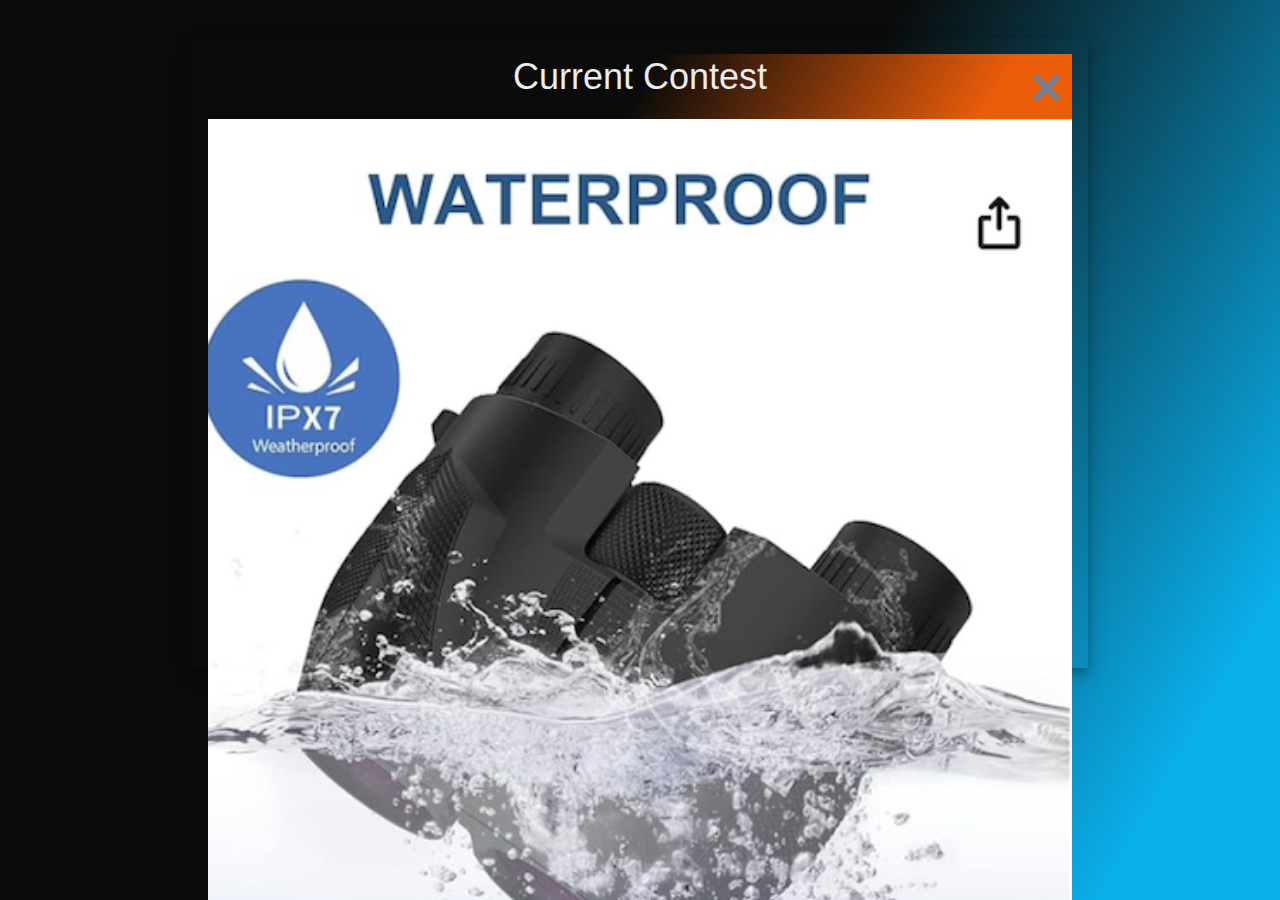
<file: modal.html>
<!DOCTYPE HTML>
<html lang="en">

<head>
    <meta charset="UTF-8">
    <meta content="IE=edge">
    <meta name="viewport" content="width=device-width, initial-scale=1.0">
    <title>Modal</title>
    <link rel="stylesheet" href="assets/css/main.css" />
</head>

<body>
    <div id="popup">
        <div class="modal-content">
            <div class="modal-header">
                <h2>Current Contest</h2>
                <img src="images/binoculars_water.png" alt=" contest photo">
            </div>
            <div class="modal-footer">
                <h4>Log in and visit HOME page for contest details.</h4>
                <a href="https://www.schoolsavings.com" class="close-popup">&times;</a> 

                <a href="https://www.schoolsavings.com">
                    <h6 class="close-link">Close </h6>
                </a>

            </div>
        </div>
    </div>
</body>

</html>
</file>
<file: assets/css/main.css>
@charset "UTF-8";
@import "fontawesome-all.min.css";
@import url("https://fonts.googleapis.com/css?family=Quicksand:400,700");
@import url("https://fonts.googleapis.com/css?family=Poppins:300,400,700");
html,
body,
div,
span,
applet,
object,
iframe,
h1,
h2,
h3,
h4,
h5,
h6,
p,
blockquote,
pre,
a,
abbr,
acronym,
address,
big,
cite,
code,
del,
dfn,
em,
img,
ins,
kbd,
q,
s,
samp,
small,
strike,
strong,
sub,
sup,
tt,
var,
b,
u,
i,
center,
dl,
dt,
dd,
ol,
ul,
li,
fieldset,
form,
label,
legend,
table,
caption,
tbody,
tfoot,
thead,
tr,
th,
td,
article,
aside,
canvas,
details,
embed,
figure,
figcaption,
footer,
header,
hgroup,
menu,
nav,
output,
ruby,
section,
summary,
time,
mark,
audio,
video {
  margin: 0;
  padding: 0;
  border: 0;
  font-size: 100%;
  font: inherit;
  vertical-align: baseline;
}

article,
aside,
details,
figcaption,
figure,
footer,
header,
hgroup,
menu,
nav,
section {
  display: block;
}

body {
  line-height: 1;
}

ol,
ul {
  list-style: none;
}

blockquote,
q {
  quotes: none;
}
blockquote:before, blockquote:after,
q:before,
q:after {
  content: "";
  content: none;
}

table {
  border-collapse: collapse;
  border-spacing: 0;
}

body {
  -webkit-text-size-adjust: none;
}

mark {
  background-color: transparent;
  color: inherit;
}

input::-moz-focus-inner {
  border: 0;
  padding: 0;
}

input,
select,
textarea {
  -moz-appearance: none;
  -webkit-appearance: none;
  appearance: none;
}

/* Basic */
@-ms-viewport {
  width: device-width;
}
body {
  -ms-overflow-style: scrollbar;
}

@media screen and (max-width: 480px) {
  html,
body {
    min-width: 320px;
  }
}
html {
  box-sizing: border-box;
}

*,
*:before,
*:after {
  box-sizing: inherit;
}

body.is-preload *,
body.is-preload *:before,
body.is-preload *:after {
  -webkit-animation: none !important;
  animation: none !important;
  transition: none !important;
}

/* Type */
body {
  background-color: #fff;
  color: #fff;
}

body,
input,
select,
textarea {
  font-family: "Helvetica", sans-serif;
  font-size: 14pt;
  font-weight: 400;
  line-height: 1.625;
}
@media screen and (max-width: 1680px) {
  body,
input,
select,
textarea {
    font-size: 12pt;
  }
}
@media screen and (max-width: 1280px) {
  body,
input,
select,
textarea {
    font-size: 12pt;
  }
}
@media screen and (max-width: 980px) {
  body,
input,
select,
textarea {
    font-size: 12pt;
  }
}
@media screen and (max-width: 736px) {
  body,
input,
select,
textarea {
    font-size: 12pt;
  }
}
@media screen and (max-width: 480px) {
  body,
input,
select,
textarea {
    font-size: 12pt;
  }
}
@media screen and (max-width: 360px) {
  body,
input,
select,
textarea {
    font-size: 11pt;
  }
}

a {
  text-decoration: underline;
}
a:hover {
  -webkit-text-decoration: #800080;
  text-decoration: #800080;
}

strong,
b {
  font-weight: 700;
}

em,
i {
  font-style: italic;
}

p {
  margin: 0 0 2em 0;
  color: #272727;
}

h1,
h2,
h3,
h4,
h5,
h6 {
  line-height: 1.3;
  margin: 0 0 1em 0;
}
h1 a,
h2 a,
h3 a,
h4 a,
h5 a,
h6 a {
  color: inherit;
  text-decoration: none;
}

h1 {
  font-size: 2.5em;
  font-family: "Poppins", sans-serif;
  font-weight: 400;
}

h2 {
  font-size: 1.75em;
}

h3 {
  font-size: 1.35em;
}

h4 {
  font-size: 1em;
  font-weight: 700;
}

h5 {
  font-size: 0.9em;
}

h6 {
  font-size: 0.7em;
}

sub {
  font-size: 0.8em;
  position: relative;
  top: 0.5em;
}

sup {
  font-size: 0.8em;
  position: relative;
  top: -0.5em;
}

blockquote {
  border-left: solid 4px;
  font-style: italic;
  margin: 0 0 2em 0;
  padding: 0.5em 0 0.5em 2em;
}

code {
  border-radius: 4px;
  border: solid 1px;
  font-family: "Courier New", monospace;
  font-size: 0.9em;
  margin: 0 0.25em;
  padding: 0.25em 0.65em;
}

pre {
  -webkit-overflow-scrolling: touch;
  font-family: "Courier New", monospace;
  font-size: 0.9em;
  margin: 0 0 2em 0;
}
pre code {
  display: block;
  line-height: 1.75;
  padding: 1em 1.5em;
  overflow-x: auto;
}

hr {
  border: 0;
  border-bottom: solid 1px;
  margin: 2em 0;
}
hr.major {
  margin: 3em 0;
}

.align-left {
  text-align: left;
}

.align-center {
  text-align: center;
}

.align-right {
  text-align: right;
}

@media screen and (max-width: 736px) {
  h1 {
    font-size: 1.75em;
    font-family: "Poppins", sans-serif;
  }

  h2 {
    font-size: 1.5em;
  }

  h3 {
    font-size: 1.25em;
  }
}
@media screen and (max-width: 480px) {
  header h6 {
    font-size: 1.5em;
  }
}
input,
select,
textarea {
  color: #005a80;
}

a {
  color: #b7475a;
}

strong,
b {
  color: #005a80;
}

h1,
h2,
h3,
h4 {
  color: #005a80;
  font-weight: font(weight-bold);
}

h5 {
  color: #005a80;
  font-weight: font(weight-bold);
}

h6 {
  color: #CB1318;
  font-weight: bolder;
  font-size: 0.85em;
  letter-spacing: 2px;
  top: 0;
}

blockquote {
  border-left-color: rgba(99, 116, 133, 0.25);
}

code {
  background: rgba(99, 116, 133, 0.075);
  border-color: rgba(99, 116, 133, 0.25);
}

hr {
  border-bottom-color: rgba(99, 116, 133, 0.25);
}

/* Row */
.row {
  display: flex;
  flex-wrap: wrap;
  box-sizing: border-box;
  align-items: stretch;
}
.row > * {
  box-sizing: border-box;
}
.row.gtr-uniform > * > :last-child {
  margin-bottom: 0;
}
.row.aln-left {
  justify-content: flex-start;
}
.row.aln-center {
  justify-content: center;
}
.row.aln-right {
  justify-content: flex-end;
}
.row.aln-top {
  align-items: flex-start;
}
.row.aln-middle {
  align-items: center;
}
.row.aln-bottom {
  align-items: flex-end;
}
.row > .imp {
  order: -1;
}
.row > .col-1 {
  width: 8.3333333333%;
}
.row > .off-1 {
  margin-left: 8.3333333333%;
}
.row > .col-2 {
  width: 16.6666666667%;
}
.row > .off-2 {
  margin-left: 16.6666666667%;
}
.row > .col-3 {
  width: 25%;
}
.row > .off-3 {
  margin-left: 25%;
}
.row > .col-4 {
  width: 33.3333333333%;
}
.row > .off-4 {
  margin-left: 33.3333333333%;
}
.row > .col-5 {
  width: 41.6666666667%;
}
.row > .off-5 {
  margin-left: 41.6666666667%;
}
.row > .col-6 {
  width: 50%;
}
.row > .off-6 {
  margin-left: 50%;
}
.row > .col-7 {
  width: 58.3333333333%;
}
.row > .off-7 {
  margin-left: 58.3333333333%;
}
.row > .col-8 {
  width: 66.6666666667%;
}
.row > .off-8 {
  margin-left: 66.6666666667%;
}
.row > .col-9 {
  width: 75%;
}
.row > .off-9 {
  margin-left: 75%;
}
.row > .col-10 {
  width: 83.3333333333%;
}
.row > .off-10 {
  margin-left: 83.3333333333%;
}
.row > .col-11 {
  width: 91.6666666667%;
}
.row > .off-11 {
  margin-left: 91.6666666667%;
}
.row > .col-12 {
  width: 100%;
}
.row > .off-12 {
  margin-left: 100%;
}
.row.gtr-0 {
  margin-top: 0;
  margin-left: 0em;
}
.row.gtr-0 > * {
  padding: 0 0 0 0em;
}
.row.gtr-0.gtr-uniform {
  margin-top: 0em;
}
.row.gtr-0.gtr-uniform > * {
  padding-top: 0em;
}
.row.gtr-25 {
  margin-top: 0;
  margin-left: -0.5em;
}
.row.gtr-25 > * {
  padding: 0 0 0 0.5em;
}
.row.gtr-25.gtr-uniform {
  margin-top: -0.5em;
}
.row.gtr-25.gtr-uniform > * {
  padding-top: 0.5em;
}
.row.gtr-50 {
  margin-top: 0;
  margin-left: -1em;
}
.row.gtr-50 > * {
  padding: 0 0 0 1em;
}
.row.gtr-50.gtr-uniform {
  margin-top: -1em;
}
.row.gtr-50.gtr-uniform > * {
  padding-top: 1em;
}
.row {
  margin-top: 0;
  margin-left: -2em;
}
.row > * {
  padding: 0 0 0 2em;
}
.row.gtr-uniform {
  margin-top: -2em;
}
.row.gtr-uniform > * {
  padding-top: 2em;
}
.row.gtr-150 {
  margin-top: 0;
  margin-left: -3em;
}
.row.gtr-150 > * {
  padding: 0 0 0 3em;
}
.row.gtr-150.gtr-uniform {
  margin-top: -3em;
}
.row.gtr-150.gtr-uniform > * {
  padding-top: 3em;
}
.row.gtr-200 {
  margin-top: 0;
  margin-left: -4em;
}
.row.gtr-200 > * {
  padding: 0 0 0 4em;
}
.row.gtr-200.gtr-uniform {
  margin-top: -4em;
}
.row.gtr-200.gtr-uniform > * {
  padding-top: 4em;
}
@media screen and (max-width: 1680px) {
  .row {
    display: flex;
    flex-wrap: wrap;
    box-sizing: border-box;
    align-items: stretch;
  }
  .row > * {
    box-sizing: border-box;
  }
  .row.gtr-uniform > * > :last-child {
    margin-bottom: 0;
  }
  .row.aln-left {
    justify-content: flex-start;
  }
  .row.aln-center {
    justify-content: center;
  }
  .row.aln-right {
    justify-content: flex-end;
  }
  .row.aln-top {
    align-items: flex-start;
  }
  .row.aln-middle {
    align-items: center;
  }
  .row.aln-bottom {
    align-items: flex-end;
  }
  .row > .imp-xlarge {
    order: -1;
  }
  .row > .col-1-xlarge {
    width: 8.3333333333%;
  }
  .row > .off-1-xlarge {
    margin-left: 8.3333333333%;
  }
  .row > .col-2-xlarge {
    width: 16.6666666667%;
  }
  .row > .off-2-xlarge {
    margin-left: 16.6666666667%;
  }
  .row > .col-3-xlarge {
    width: 25%;
  }
  .row > .off-3-xlarge {
    margin-left: 25%;
  }
  .row > .col-4-xlarge {
    width: 33.3333333333%;
  }
  .row > .off-4-xlarge {
    margin-left: 33.3333333333%;
  }
  .row > .col-5-xlarge {
    width: 41.6666666667%;
  }
  .row > .off-5-xlarge {
    margin-left: 41.6666666667%;
  }
  .row > .col-6-xlarge {
    width: 50%;
  }
  .row > .off-6-xlarge {
    margin-left: 50%;
  }
  .row > .col-7-xlarge {
    width: 58.3333333333%;
  }
  .row > .off-7-xlarge {
    margin-left: 58.3333333333%;
  }
  .row > .col-8-xlarge {
    width: 66.6666666667%;
  }
  .row > .off-8-xlarge {
    margin-left: 66.6666666667%;
  }
  .row > .col-9-xlarge {
    width: 75%;
  }
  .row > .off-9-xlarge {
    margin-left: 75%;
  }
  .row > .col-10-xlarge {
    width: 83.3333333333%;
  }
  .row > .off-10-xlarge {
    margin-left: 83.3333333333%;
  }
  .row > .col-11-xlarge {
    width: 91.6666666667%;
  }
  .row > .off-11-xlarge {
    margin-left: 91.6666666667%;
  }
  .row > .col-12-xlarge {
    width: 100%;
  }
  .row > .off-12-xlarge {
    margin-left: 100%;
  }
  .row.gtr-0 {
    margin-top: 0;
    margin-left: 0em;
  }
  .row.gtr-0 > * {
    padding: 0 0 0 0em;
  }
  .row.gtr-0.gtr-uniform {
    margin-top: 0em;
  }
  .row.gtr-0.gtr-uniform > * {
    padding-top: 0em;
  }
  .row.gtr-25 {
    margin-top: 0;
    margin-left: -0.5em;
  }
  .row.gtr-25 > * {
    padding: 0 0 0 0.5em;
  }
  .row.gtr-25.gtr-uniform {
    margin-top: -0.5em;
  }
  .row.gtr-25.gtr-uniform > * {
    padding-top: 0.5em;
  }
  .row.gtr-50 {
    margin-top: 0;
    margin-left: -1em;
  }
  .row.gtr-50 > * {
    padding: 0 0 0 1em;
  }
  .row.gtr-50.gtr-uniform {
    margin-top: -1em;
  }
  .row.gtr-50.gtr-uniform > * {
    padding-top: 1em;
  }
  .row {
    margin-top: 0;
    margin-left: -2em;
  }
  .row > * {
    padding: 0 0 0 2em;
  }
  .row.gtr-uniform {
    margin-top: -2em;
  }
  .row.gtr-uniform > * {
    padding-top: 2em;
  }
  .row.gtr-150 {
    margin-top: 0;
    margin-left: -3em;
  }
  .row.gtr-150 > * {
    padding: 0 0 0 3em;
  }
  .row.gtr-150.gtr-uniform {
    margin-top: -3em;
  }
  .row.gtr-150.gtr-uniform > * {
    padding-top: 3em;
  }
  .row.gtr-200 {
    margin-top: 0;
    margin-left: -4em;
  }
  .row.gtr-200 > * {
    padding: 0 0 0 4em;
  }
  .row.gtr-200.gtr-uniform {
    margin-top: -4em;
  }
  .row.gtr-200.gtr-uniform > * {
    padding-top: 4em;
  }
}
@media screen and (max-width: 1280px) {
  .row {
    display: flex;
    flex-wrap: wrap;
    box-sizing: border-box;
    align-items: stretch;
  }
  .row > * {
    box-sizing: border-box;
  }
  .row.gtr-uniform > * > :last-child {
    margin-bottom: 0;
  }
  .row.aln-left {
    justify-content: flex-start;
  }
  .row.aln-center {
    justify-content: center;
  }
  .row.aln-right {
    justify-content: flex-end;
  }
  .row.aln-top {
    align-items: flex-start;
  }
  .row.aln-middle {
    align-items: center;
  }
  .row.aln-bottom {
    align-items: flex-end;
  }
  .row > .imp-large {
    order: -1;
  }
  .row > .col-1-large {
    width: 8.3333333333%;
  }
  .row > .off-1-large {
    margin-left: 8.3333333333%;
  }
  .row > .col-2-large {
    width: 16.6666666667%;
  }
  .row > .off-2-large {
    margin-left: 16.6666666667%;
  }
  .row > .col-3-large {
    width: 25%;
  }
  .row > .off-3-large {
    margin-left: 25%;
  }
  .row > .col-4-large {
    width: 33.3333333333%;
  }
  .row > .off-4-large {
    margin-left: 33.3333333333%;
  }
  .row > .col-5-large {
    width: 41.6666666667%;
  }
  .row > .off-5-large {
    margin-left: 41.6666666667%;
  }
  .row > .col-6-large {
    width: 50%;
  }
  .row > .off-6-large {
    margin-left: 50%;
  }
  .row > .col-7-large {
    width: 58.3333333333%;
  }
  .row > .off-7-large {
    margin-left: 58.3333333333%;
  }
  .row > .col-8-large {
    width: 66.6666666667%;
  }
  .row > .off-8-large {
    margin-left: 66.6666666667%;
  }
  .row > .col-9-large {
    width: 75%;
  }
  .row > .off-9-large {
    margin-left: 75%;
  }
  .row > .col-10-large {
    width: 83.3333333333%;
  }
  .row > .off-10-large {
    margin-left: 83.3333333333%;
  }
  .row > .col-11-large {
    width: 91.6666666667%;
  }
  .row > .off-11-large {
    margin-left: 91.6666666667%;
  }
  .row > .col-12-large {
    width: 100%;
  }
  .row > .off-12-large {
    margin-left: 100%;
  }
  .row.gtr-0 {
    margin-top: 0;
    margin-left: 0em;
  }
  .row.gtr-0 > * {
    padding: 0 0 0 0em;
  }
  .row.gtr-0.gtr-uniform {
    margin-top: 0em;
  }
  .row.gtr-0.gtr-uniform > * {
    padding-top: 0em;
  }
  .row.gtr-25 {
    margin-top: 0;
    margin-left: -0.375em;
  }
  .row.gtr-25 > * {
    padding: 0 0 0 0.375em;
  }
  .row.gtr-25.gtr-uniform {
    margin-top: -0.375em;
  }
  .row.gtr-25.gtr-uniform > * {
    padding-top: 0.375em;
  }
  .row.gtr-50 {
    margin-top: 0;
    margin-left: -0.75em;
  }
  .row.gtr-50 > * {
    padding: 0 0 0 0.75em;
  }
  .row.gtr-50.gtr-uniform {
    margin-top: -0.75em;
  }
  .row.gtr-50.gtr-uniform > * {
    padding-top: 0.75em;
  }
  .row {
    margin-top: 0;
    margin-left: -1.5em;
  }
  .row > * {
    padding: 0 0 0 1.5em;
  }
  .row.gtr-uniform {
    margin-top: -1.5em;
  }
  .row.gtr-uniform > * {
    padding-top: 1.5em;
  }
  .row.gtr-150 {
    margin-top: 0;
    margin-left: -2.25em;
  }
  .row.gtr-150 > * {
    padding: 0 0 0 2.25em;
  }
  .row.gtr-150.gtr-uniform {
    margin-top: -2.25em;
  }
  .row.gtr-150.gtr-uniform > * {
    padding-top: 2.25em;
  }
  .row.gtr-200 {
    margin-top: 0;
    margin-left: -3em;
  }
  .row.gtr-200 > * {
    padding: 0 0 0 3em;
  }
  .row.gtr-200.gtr-uniform {
    margin-top: -3em;
  }
  .row.gtr-200.gtr-uniform > * {
    padding-top: 3em;
  }
}
@media screen and (max-width: 980px) {
  .row {
    display: flex;
    flex-wrap: wrap;
    box-sizing: border-box;
    align-items: stretch;
  }
  .row > * {
    box-sizing: border-box;
  }
  .row.gtr-uniform > * > :last-child {
    margin-bottom: 0;
  }
  .row.aln-left {
    justify-content: flex-start;
  }
  .row.aln-center {
    justify-content: center;
  }
  .row.aln-right {
    justify-content: flex-end;
  }
  .row.aln-top {
    align-items: flex-start;
  }
  .row.aln-middle {
    align-items: center;
  }
  .row.aln-bottom {
    align-items: flex-end;
  }
  .row > .imp-medium {
    order: -1;
  }
  .row > .col-1-medium {
    width: 8.3333333333%;
  }
  .row > .off-1-medium {
    margin-left: 8.3333333333%;
  }
  .row > .col-2-medium {
    width: 16.6666666667%;
  }
  .row > .off-2-medium {
    margin-left: 16.6666666667%;
  }
  .row > .col-3-medium {
    width: 25%;
  }
  .row > .off-3-medium {
    margin-left: 25%;
  }
  .row > .col-4-medium {
    width: 33.3333333333%;
  }
  .row > .off-4-medium {
    margin-left: 33.3333333333%;
  }
  .row > .col-5-medium {
    width: 41.6666666667%;
  }
  .row > .off-5-medium {
    margin-left: 41.6666666667%;
  }
  .row > .col-6-medium {
    width: 50%;
  }
  .row > .off-6-medium {
    margin-left: 50%;
  }
  .row > .col-7-medium {
    width: 58.3333333333%;
  }
  .row > .off-7-medium {
    margin-left: 58.3333333333%;
  }
  .row > .col-8-medium {
    width: 66.6666666667%;
  }
  .row > .off-8-medium {
    margin-left: 66.6666666667%;
  }
  .row > .col-9-medium {
    width: 75%;
  }
  .row > .off-9-medium {
    margin-left: 75%;
  }
  .row > .col-10-medium {
    width: 83.3333333333%;
  }
  .row > .off-10-medium {
    margin-left: 83.3333333333%;
  }
  .row > .col-11-medium {
    width: 91.6666666667%;
  }
  .row > .off-11-medium {
    margin-left: 91.6666666667%;
  }
  .row > .col-12-medium {
    width: 100%;
  }
  .row > .off-12-medium {
    margin-left: 100%;
  }
  .row.gtr-0 {
    margin-top: 0;
    margin-left: 0em;
  }
  .row.gtr-0 > * {
    padding: 0 0 0 0em;
  }
  .row.gtr-0.gtr-uniform {
    margin-top: 0em;
  }
  .row.gtr-0.gtr-uniform > * {
    padding-top: 0em;
  }
  .row.gtr-25 {
    margin-top: 0;
    margin-left: -0.375em;
  }
  .row.gtr-25 > * {
    padding: 0 0 0 0.375em;
  }
  .row.gtr-25.gtr-uniform {
    margin-top: -0.375em;
  }
  .row.gtr-25.gtr-uniform > * {
    padding-top: 0.375em;
  }
  .row.gtr-50 {
    margin-top: 0;
    margin-left: -0.75em;
  }
  .row.gtr-50 > * {
    padding: 0 0 0 0.75em;
  }
  .row.gtr-50.gtr-uniform {
    margin-top: -0.75em;
  }
  .row.gtr-50.gtr-uniform > * {
    padding-top: 0.75em;
  }
  .row {
    margin-top: 0;
    margin-left: -1.5em;
  }
  .row > * {
    padding: 0 0 0 1.5em;
  }
  .row.gtr-uniform {
    margin-top: -1.5em;
  }
  .row.gtr-uniform > * {
    padding-top: 1.5em;
  }
  .row.gtr-150 {
    margin-top: 0;
    margin-left: -2.25em;
  }
  .row.gtr-150 > * {
    padding: 0 0 0 2.25em;
  }
  .row.gtr-150.gtr-uniform {
    margin-top: -2.25em;
  }
  .row.gtr-150.gtr-uniform > * {
    padding-top: 2.25em;
  }
  .row.gtr-200 {
    margin-top: 0;
    margin-left: -3em;
  }
  .row.gtr-200 > * {
    padding: 0 0 0 3em;
  }
  .row.gtr-200.gtr-uniform {
    margin-top: -3em;
  }
  .row.gtr-200.gtr-uniform > * {
    padding-top: 3em;
  }
}
@media screen and (max-width: 736px) {
  .row {
    display: flex;
    flex-wrap: wrap;
    box-sizing: border-box;
    align-items: stretch;
  }
  .row > * {
    box-sizing: border-box;
  }
  .row.gtr-uniform > * > :last-child {
    margin-bottom: 0;
  }
  .row.aln-left {
    justify-content: flex-start;
  }
  .row.aln-center {
    justify-content: center;
  }
  .row.aln-right {
    justify-content: flex-end;
  }
  .row.aln-top {
    align-items: flex-start;
  }
  .row.aln-middle {
    align-items: center;
  }
  .row.aln-bottom {
    align-items: flex-end;
  }
  .row > .imp-small {
    order: -1;
  }
  .row > .col-1-small {
    width: 8.3333333333%;
  }
  .row > .off-1-small {
    margin-left: 8.3333333333%;
  }
  .row > .col-2-small {
    width: 16.6666666667%;
  }
  .row > .off-2-small {
    margin-left: 16.6666666667%;
  }
  .row > .col-3-small {
    width: 25%;
  }
  .row > .off-3-small {
    margin-left: 25%;
  }
  .row > .col-4-small {
    width: 33.3333333333%;
  }
  .row > .off-4-small {
    margin-left: 33.3333333333%;
  }
  .row > .col-5-small {
    width: 41.6666666667%;
  }
  .row > .off-5-small {
    margin-left: 41.6666666667%;
  }
  .row > .col-6-small {
    width: 50%;
  }
  .row > .off-6-small {
    margin-left: 50%;
  }
  .row > .col-7-small {
    width: 58.3333333333%;
  }
  .row > .off-7-small {
    margin-left: 58.3333333333%;
  }
  .row > .col-8-small {
    width: 66.6666666667%;
  }
  .row > .off-8-small {
    margin-left: 66.6666666667%;
  }
  .row > .col-9-small {
    width: 75%;
  }
  .row > .off-9-small {
    margin-left: 75%;
  }
  .row > .col-10-small {
    width: 83.3333333333%;
  }
  .row > .off-10-small {
    margin-left: 83.3333333333%;
  }
  .row > .col-11-small {
    width: 91.6666666667%;
  }
  .row > .off-11-small {
    margin-left: 91.6666666667%;
  }
  .row > .col-12-small {
    width: 100%;
  }
  .row > .off-12-small {
    margin-left: 100%;
  }
  .row.gtr-0 {
    margin-top: 0;
    margin-left: 0em;
  }
  .row.gtr-0 > * {
    padding: 0 0 0 0em;
  }
  .row.gtr-0.gtr-uniform {
    margin-top: 0em;
  }
  .row.gtr-0.gtr-uniform > * {
    padding-top: 0em;
  }
  .row.gtr-25 {
    margin-top: 0;
    margin-left: -0.3125em;
  }
  .row.gtr-25 > * {
    padding: 0 0 0 0.3125em;
  }
  .row.gtr-25.gtr-uniform {
    margin-top: -0.3125em;
  }
  .row.gtr-25.gtr-uniform > * {
    padding-top: 0.3125em;
  }
  .row.gtr-50 {
    margin-top: 0;
    margin-left: -0.625em;
  }
  .row.gtr-50 > * {
    padding: 0 0 0 0.625em;
  }
  .row.gtr-50.gtr-uniform {
    margin-top: -0.625em;
  }
  .row.gtr-50.gtr-uniform > * {
    padding-top: 0.625em;
  }
  .row {
    margin-top: 0;
    margin-left: -1.25em;
  }
  .row > * {
    padding: 0 0 0 1.25em;
  }
  .row.gtr-uniform {
    margin-top: -1.25em;
  }
  .row.gtr-uniform > * {
    padding-top: 1.25em;
  }
  .row.gtr-150 {
    margin-top: 0;
    margin-left: -1.875em;
  }
  .row.gtr-150 > * {
    padding: 0 0 0 1.875em;
  }
  .row.gtr-150.gtr-uniform {
    margin-top: -1.875em;
  }
  .row.gtr-150.gtr-uniform > * {
    padding-top: 1.875em;
  }
  .row.gtr-200 {
    margin-top: 0;
    margin-left: -2.5em;
  }
  .row.gtr-200 > * {
    padding: 0 0 0 2.5em;
  }
  .row.gtr-200.gtr-uniform {
    margin-top: -2.5em;
  }
  .row.gtr-200.gtr-uniform > * {
    padding-top: 2.5em;
  }
}
@media screen and (max-width: 480px) {
  .row {
    display: flex;
    flex-wrap: wrap;
    box-sizing: border-box;
    align-items: stretch;
  }
  .row > * {
    box-sizing: border-box;
  }
  .row.gtr-uniform > * > :last-child {
    margin-bottom: 0;
  }
  .row.aln-left {
    justify-content: flex-start;
  }
  .row.aln-center {
    justify-content: center;
  }
  .row.aln-right {
    justify-content: flex-end;
  }
  .row.aln-top {
    align-items: flex-start;
  }
  .row.aln-middle {
    align-items: center;
  }
  .row.aln-bottom {
    align-items: flex-end;
  }
  .row > .imp-xsmall {
    order: -1;
  }
  .row > .col-1-xsmall {
    width: 8.3333333333%;
  }
  .row > .off-1-xsmall {
    margin-left: 8.3333333333%;
  }
  .row > .col-2-xsmall {
    width: 16.6666666667%;
  }
  .row > .off-2-xsmall {
    margin-left: 16.6666666667%;
  }
  .row > .col-3-xsmall {
    width: 25%;
  }
  .row > .off-3-xsmall {
    margin-left: 25%;
  }
  .row > .col-4-xsmall {
    width: 33.3333333333%;
  }
  .row > .off-4-xsmall {
    margin-left: 33.3333333333%;
  }
  .row > .col-5-xsmall {
    width: 41.6666666667%;
  }
  .row > .off-5-xsmall {
    margin-left: 41.6666666667%;
  }
  .row > .col-6-xsmall {
    width: 50%;
  }
  .row > .off-6-xsmall {
    margin-left: 50%;
  }
  .row > .col-7-xsmall {
    width: 58.3333333333%;
  }
  .row > .off-7-xsmall {
    margin-left: 58.3333333333%;
  }
  .row > .col-8-xsmall {
    width: 66.6666666667%;
  }
  .row > .off-8-xsmall {
    margin-left: 66.6666666667%;
  }
  .row > .col-9-xsmall {
    width: 75%;
  }
  .row > .off-9-xsmall {
    margin-left: 75%;
  }
  .row > .col-10-xsmall {
    width: 83.3333333333%;
  }
  .row > .off-10-xsmall {
    margin-left: 83.3333333333%;
  }
  .row > .col-11-xsmall {
    width: 91.6666666667%;
  }
  .row > .off-11-xsmall {
    margin-left: 91.6666666667%;
  }
  .row > .col-12-xsmall {
    width: 100%;
  }
  .row > .off-12-xsmall {
    margin-left: 100%;
  }
  .row.gtr-0 {
    margin-top: 0;
    margin-left: 0em;
  }
  .row.gtr-0 > * {
    padding: 0 0 0 0em;
  }
  .row.gtr-0.gtr-uniform {
    margin-top: 0em;
  }
  .row.gtr-0.gtr-uniform > * {
    padding-top: 0em;
  }
  .row.gtr-25 {
    margin-top: 0;
    margin-left: -0.3125em;
  }
  .row.gtr-25 > * {
    padding: 0 0 0 0.3125em;
  }
  .row.gtr-25.gtr-uniform {
    margin-top: -0.3125em;
  }
  .row.gtr-25.gtr-uniform > * {
    padding-top: 0.3125em;
  }
  .row.gtr-50 {
    margin-top: 0;
    margin-left: -0.625em;
  }
  .row.gtr-50 > * {
    padding: 0 0 0 0.625em;
  }
  .row.gtr-50.gtr-uniform {
    margin-top: -0.625em;
  }
  .row.gtr-50.gtr-uniform > * {
    padding-top: 0.625em;
  }
  .row {
    margin-top: 0;
    margin-left: -1.25em;
  }
  .row > * {
    padding: 0 0 0 1.25em;
  }
  .row.gtr-uniform {
    margin-top: -1.25em;
  }
  .row.gtr-uniform > * {
    padding-top: 1.25em;
  }
  .row.gtr-150 {
    margin-top: 0;
    margin-left: -1.875em;
  }
  .row.gtr-150 > * {
    padding: 0 0 0 1.875em;
  }
  .row.gtr-150.gtr-uniform {
    margin-top: -1.875em;
  }
  .row.gtr-150.gtr-uniform > * {
    padding-top: 1.875em;
  }
  .row.gtr-200 {
    margin-top: 0;
    margin-left: -2.5em;
  }
  .row.gtr-200 > * {
    padding: 0 0 0 2.5em;
  }
  .row.gtr-200.gtr-uniform {
    margin-top: -2.5em;
  }
  .row.gtr-200.gtr-uniform > * {
    padding-top: 2.5em;
  }
}

/* Box */
.box {
  border-radius: 4px;
  border: solid 1px;
  margin-bottom: 2em;
  padding: 1.5em;
}
.box > :last-child,
.box > :last-child > :last-child,
.box > :last-child > :last-child > :last-child {
  margin-bottom: 0;
}
.box.alt {
  border: 0;
  border-radius: 0;
  padding: 0;
}

.box {
  border-color: rgba(99, 116, 133, 0.25);
}

/* Button */
input[type=submit],
input[type=reset],
input[type=button],
button,
.btn {
  -moz-appearance: none;
  -webkit-appearance: none;
  appearance: none;
  transition: background-color 0.2s ease-in-out, color 0.2s ease-in-out;
  border-radius: 4px;
  border: 1px #ececec solid;
  cursor: pointer;
  display: inline-block;
  font-size: 0.8em;
  font-weight: 700;
  height: 3.5em;
  line-height: 3.5em;
  padding: 0 2.25em;
  text-align: center;
  text-decoration: none;
  text-transform: uppercase;
  white-space: nowrap;
}

.button {
  -moz-appearance: none;
  -webkit-appearance: none;
  appearance: none;
  transition: background-color 0.2s ease-in-out, color 0.2s ease-in-out;
  border-radius: 4px;
  border: 0;
  cursor: pointer;
  display: inline-block;
  font-size: 0.8em;
  font-weight: 700;
  height: 3.5em;
  line-height: 3.5em;
  padding: 0 2.25em;
  text-align: center;
  text-decoration: none;
  text-transform: uppercase;
  white-space: nowrap;
}
.button.icon {
  padding-left: 1.35em;
}
.button.icon:before {
  font-size: 0.95em;
  margin-right: 0.5em;
}
.button.fit {
  width: 100%;
}
.button.small {
  font-size: 0.6em;
}
.button.large {
  font-size: 0.95em;
}
.button.disabled, .button:disabled {
  pointer-events: none;
  opacity: 0.25;
}
@media screen and (max-width: 736px) {
  .button {
    max-width: 100%;
  }
}
.button input[type=submit],
.button input[type=reset],
.button input[type=button],
.button button,
.button .btn {
  -moz-appearance: none;
  -webkit-appearance: none;
  appearance: none;
  transition: background-color 0.2s ease-in-out, color 0.2s ease-in-out;
  border-radius: 4px;
  border: 1px #ececec solid;
  cursor: pointer;
  display: inline-block;
  font-size: 0.8em;
  font-weight: 700;
  height: 3.5em;
  line-height: 3.5em;
  padding: 0 2.25em;
  text-align: center;
  text-decoration: none;
  text-transform: uppercase;
  white-space: nowrap;
}

input[type=submit],
input[type=reset],
input[type=button],
button,
.button {
  background-color: transparent;
  box-shadow: inset 0 0 0 1px rgba(99, 116, 133, 0.25);
  color: #005a80 !important;
}
input[type=submit]:hover, input[type=submit]:focus,
input[type=reset]:hover,
input[type=reset]:focus,
input[type=button]:hover,
input[type=button]:focus,
button:hover,
button:focus,
.button:hover,
.button:focus {
  background-color: rgba(99, 116, 133, 0.075);
}
input[type=submit]:active,
input[type=reset]:active,
input[type=button]:active,
button:active,
.button:active {
  background-color: rgba(99, 116, 133, 0.175);
}
input[type=submit].icon:before,
input[type=reset].icon:before,
input[type=button].icon:before,
button.icon:before,
.button.icon:before {
  color: #bbb;
}
input[type=submit].primary,
input[type=reset].primary,
input[type=button].primary,
button.primary,
.button.primary {
  box-shadow: none;
  background-color: #b7475a;
  color: #ffffff !important;
}
input[type=submit].primary.icon:before,
input[type=reset].primary.icon:before,
input[type=button].primary.icon:before,
button.primary.icon:before,
.button.primary.icon:before {
  color: #ffffff !important;
}
input[type=submit].primary:hover, input[type=submit].primary:focus,
input[type=reset].primary:hover,
input[type=reset].primary:focus,
input[type=button].primary:hover,
input[type=button].primary:focus,
button.primary:hover,
button.primary:focus,
.button.primary:hover,
.button.primary:focus {
  background-color: #bf596a;
}
input[type=submit].primary:active,
input[type=reset].primary:active,
input[type=button].primary:active,
button.primary:active,
.button.primary:active {
  background-color: #a54051;
}

/* Form */
form {
  margin: 0 0 2em 0;
}
form > :last-child {
  margin-bottom: 0;
}
form > .fields {
  display: -moz-flex;
  display: -ms-flex;
  display: flex;
  flex-wrap: wrap;
  width: calc(100% + 3em);
  margin: -1.5em 0 2em -1.5em;
}
form > .fields > .field {
  -moz-flex-grow: 0;
  -ms-flex-grow: 0;
  flex-grow: 0;
  -ms-flex-shrink: 0;
  flex-shrink: 0;
  padding: 1.5em 0 0 1.5em;
  width: calc(100% - 1.5em);
}
form > .fields > .field.half {
  width: calc(50% - 0.75em);
}
form > .fields > .field.third {
  width: calc(100%/3 - 0.5em);
}
form > .fields > .field.quarter {
  width: calc(25% - 0.375em);
}
@media screen and (max-width: 480px) {
  form > .fields {
    width: calc(100% + 3em);
    margin: -1.5em 0 2em -1.5em;
  }
  form > .fields > .field {
    padding: 1.5em 0 0 1.5em;
    width: calc(100% - 1.5em);
  }
  form > .fields > .field.half {
    width: calc(100% - 1.5em);
  }
  form > .fields > .field.third {
    width: calc(100% - 1.5em);
  }
  form > .fields > .field.quarter {
    width: calc(100% - 1.5em);
  }
}

label {
  display: block;
  font-size: 0.9em;
  font-weight: 700;
  margin: 0 0 1em 0;
}

input[type=text],
input[type=password],
input[type=email],
select,
textarea {
  -moz-appearance: none;
  -webkit-appearance: none;
  appearance: none;
  border: none;
  border: solid 1px;
  color: inherit;
  display: block;
  outline: 0;
  padding: 0 1em;
  text-decoration: none;
  width: 100%;
}
input[type=text]:invalid,
input[type=password]:invalid,
input[type=email]:invalid,
select:invalid,
textarea:invalid {
  box-shadow: none;
}

select {
  background-size: 1.25rem;
  background-repeat: no-repeat;
  background-position: calc(100% - 1rem) center;
  height: 3em;
  padding-right: 3em;
  text-overflow: ellipsis;
}
select:focus::-ms-value {
  background-color: transparent;
}
select::-ms-expand {
  display: none;
}

input[type=text],
input[type=password],
input[type=email],
select {
  height: 3em;
}

textarea {
  padding: 0.75em 1em;
}

input[type=checkbox],
input[type=radio] {
  -moz-appearance: none;
  -webkit-appearance: none;
  appearance: none;
  display: block;
  float: left;
  margin-right: -2em;
  opacity: 0;
  width: 1em;
  z-index: -1;
}
input[type=checkbox] + label,
input[type=radio] + label {
  text-decoration: none;
  cursor: pointer;
  display: inline-block;
  font-size: 1em;
  font-weight: 400;
  padding-left: 2.55em;
  padding-right: 0.75em;
  position: relative;
}
input[type=checkbox] + label:before,
input[type=radio] + label:before {
  -moz-osx-font-smoothing: grayscale;
  -webkit-font-smoothing: antialiased;
  display: inline-block;
  font-style: normal;
  font-variant: normal;
  text-rendering: auto;
  line-height: 1;
  text-transform: none !important;
  font-family: "Font Awesome 5 Free";
  font-weight: 900;
}
input[type=checkbox] + label:before,
input[type=radio] + label:before {
  border-radius: 4px;
  border: solid 1px;
  content: "";
  display: inline-block;
  font-size: 0.8em;
  height: 1.8em;
  left: 0;
  line-height: 1.725em;
  position: absolute;
  text-align: center;
  top: 0;
  width: 1.8em;
}
input[type=checkbox]:checked + label:before,
input[type=radio]:checked + label:before {
  content: "";
}

input[type=checkbox] + label:before {
  border-radius: 4px;
}

input[type=radio] + label:before {
  border-radius: 100%;
}

::-webkit-input-placeholder {
  opacity: 1;
}

:-moz-placeholder {
  opacity: 1;
}

::-moz-placeholder {
  opacity: 1;
}

:-ms-input-placeholder {
  opacity: 1;
}

label {
  color: #005a80;
}

input[type=text],
input[type=password],
input[type=email],
select,
textarea {
  background-color: rgba(99, 116, 133, 0.075);
  border-color: transparent;
}
input[type=text]:focus,
input[type=password]:focus,
input[type=email]:focus,
select:focus,
textarea:focus {
  border-color: #b7475a;
  box-shadow: 0 0 0 1px #b7475a;
}

select {
  background-image: url("data:image/svg+xml;charset=utf8,%3Csvg xmlns='http://www.w3.org/2000/svg' width='40' height='40' preserveAspectRatio='none' viewBox='0 0 40 40'%3E%3Cpath d='M9.4,12.3l10.4,10.4l10.4-10.4c0.2-0.2,0.5-0.4,0.9-0.4c0.3,0,0.6,0.1,0.9,0.4l3.3,3.3c0.2,0.2,0.4,0.5,0.4,0.9 c0,0.4-0.1,0.6-0.4,0.9L20.7,31.9c-0.2,0.2-0.5,0.4-0.9,0.4c-0.3,0-0.6-0.1-0.9-0.4L4.3,17.3c-0.2-0.2-0.4-0.5-0.4-0.9 c0-0.4,0.1-0.6,0.4-0.9l3.3-3.3c0.2-0.2,0.5-0.4,0.9-0.4S9.1,12.1,9.4,12.3z' fill='rgba(99, 116, 133, 0.25)' /%3E%3C/svg%3E");
}
select option {
  color: #005a80;
  background: #fff;
}

input[type=checkbox] + label,
input[type=radio] + label {
  color: #fff;
}
input[type=checkbox] + label:before,
input[type=radio] + label:before {
  background: rgba(99, 116, 133, 0.075);
  border-color: rgba(99, 116, 133, 0.25);
}
input[type=checkbox]:checked + label:before,
input[type=radio]:checked + label:before {
  background-color: #b7475a;
  border-color: #b7475a;
  color: #ffffff;
}
input[type=checkbox]:focus + label:before,
input[type=radio]:focus + label:before {
  border-color: #b7475a;
  box-shadow: 0 0 0 1px #b7475a;
}

::-webkit-input-placeholder {
  color: #bbb !important;
}

:-moz-placeholder {
  color: #bbb !important;
}

::-moz-placeholder {
  color: #bbb !important;
}

:-ms-input-placeholder {
  color: #bbb !important;
}

.formerize-placeholder {
  color: #bbb !important;
}

/* Icon */
.icon {
  text-decoration: none;
  border-bottom: none;
  position: relative;
}
.icon:before {
  -moz-osx-font-smoothing: grayscale;
  -webkit-font-smoothing: antialiased;
  display: inline-block;
  font-style: normal;
  font-variant: normal;
  text-rendering: auto;
  line-height: 1;
  text-transform: none !important;
  font-family: "Font Awesome 5 Free";
  font-weight: 400;
}
.icon.solid:before {
  font-weight: 900;
}
.icon.brands:before {
  font-family: "Font Awesome 5 Brands";
}
.icon > .label {
  display: none;
}

/* Image */
.image {
  border: 0;
  display: block;
  position: relative;
}
.image img {
  display: block;
}
.image.left, .image.right {
  max-width: 40%;
}
.image.left img, .image.right img {
  width: 100%;
}
.image.left {
  float: left;
  margin: 0 1.5em 1em 0;
  top: 0.25em;
}
.image.right {
  float: right;
  margin: 0 0 1em 1.5em;
  top: 0.25em;
}
.image.fit {
  display: block;
  margin: 0 0 2em 0;
  width: 100%;
}
.image.fit img {
  width: 100%;
}
.image.main {
  display: block;
  position: relative;
  margin: 0 0 3em 0;
  width: 100%;
}
.image.main img {
  width: 100%;
}
@media screen and (max-width: 736px) {
  .image.main {
    margin: 0 0 2em 0;
  }
}

/* List */
ol {
  list-style: decimal;
  margin: 0 0 2em 0;
  padding-left: 1.25em;
}
ol li {
  padding-left: 0.25em;
}

ul {
  list-style: disc;
  margin: 0 0 2em 0;
  padding-left: 1em;
}
ul li {
  padding-left: 0.5em;
}
ul.alt {
  list-style: none;
  padding-left: 0;
}
ul.alt li {
  border-top: solid 1px;
  padding: 0.5em 0;
}
ul.alt li:first-child {
  border-top: 0;
  padding-top: 0;
}

dl {
  margin: 0 0 2em 0;
}
dl dt {
  display: block;
  font-weight: 700;
  margin: 0 0 1em 0;
}
dl dd {
  margin-left: 2em;
}

ul.alt li {
  border-top-color: rgba(99, 116, 133, 0.25);
}

/* Actions */
ul.actions {
  display: -moz-flex;
  display: -ms-flex;
  display: flex;
  cursor: default;
  list-style: none;
  margin-left: -1em;
  padding-left: 0;
}
ul.actions li {
  padding: 0 0 0 1em;
  vertical-align: middle;
}
ul.actions.special {
  -moz-justify-content: center;
  -ms-justify-content: center;
  justify-content: center;
  width: 100%;
  margin-left: 0;
}
ul.actions.special li:first-child {
  padding-left: 0;
}
ul.actions.stacked {
  -moz-flex-direction: column;
  flex-direction: column;
  margin-left: 0;
}
ul.actions.stacked li {
  padding: 1.3em 0 0 0;
}
ul.actions.stacked li:first-child {
  padding-top: 0;
}
ul.actions.fit {
  width: calc(100% + 1em);
}
ul.actions.fit li {
  -moz-flex-grow: 1;
  -ms-flex-grow: 1;
  flex-grow: 1;
  -ms-flex-shrink: 1;
  flex-shrink: 1;
  width: 100%;
}
ul.actions.fit li > * {
  width: 100%;
}
ul.actions.fit.stacked {
  width: 100%;
}
@media screen and (max-width: 480px) {
  ul.actions:not(.fixed) {
    -moz-flex-direction: column;
    flex-direction: column;
    margin-left: 0;
    width: 100% !important;
  }
  ul.actions:not(.fixed) li {
    -moz-flex-grow: 1;
    -ms-flex-grow: 1;
    flex-grow: 1;
    -ms-flex-shrink: 1;
    flex-shrink: 1;
    padding: 1em 0 0 0;
    text-align: center;
    width: 100%;
  }
  ul.actions:not(.fixed) li > * {
    width: 100%;
  }
  ul.actions:not(.fixed) li:first-child {
    padding-top: 0;
  }
  ul.actions:not(.fixed) li input[type=submit],
ul.actions:not(.fixed) li input[type=reset],
ul.actions:not(.fixed) li input[type=button],
ul.actions:not(.fixed) li button,
ul.actions:not(.fixed) li .button {
    width: 100%;
  }
  ul.actions:not(.fixed) li input[type=submit].icon:before,
ul.actions:not(.fixed) li input[type=reset].icon:before,
ul.actions:not(.fixed) li input[type=button].icon:before,
ul.actions:not(.fixed) li button.icon:before,
ul.actions:not(.fixed) li .button.icon:before {
    margin-left: -0.5em;
  }
}

/* Icons */
ul.icons {
  cursor: default;
  list-style: none;
  padding-left: 0;
}
ul.icons li {
  display: inline-block;
  padding: 0 1em 0 0;
}
ul.icons li:last-child {
  padding-right: 0;
}
ul.icons li .icon:before {
  font-size: 2em;
}

/* Section/Article */
section.special, article.special {
  text-align: center;
}

header p {
  position: relative;
  margin: 0 0 1.5em 0;
}
header h2 + p {
  font-size: 1.25em;
  margin-top: -1em;
}
header h3 + p {
  font-size: 1.1em;
  margin-top: -0.8em;
}
header h4 + p,
header h5 + p,
header h6 + p {
  font-size: 0.9em;
  margin-top: -0.6em;
}
header.major {
  margin-bottom: 2.7em;
  padding-bottom: 2.7em;
  position: relative;
}
header.major h1, header.major h2, header.major h3 {
  margin-bottom: 0;
}
header.major p {
  font-weight: 700;
  margin-bottom: 0.25em;
  text-transform: uppercase;
}
header.major:after {
  bottom: 0;
  content: "";
  height: 1px;
  left: 0;
  position: absolute;
  width: 7em;
}
header.major.alt {
  margin-bottom: 0;
}
@media screen and (max-width: 1280px) {
  header.major.alt {
    margin-bottom: 2.7em;
  }
}
@media screen and (max-width: 736px) {
  header.major {
    margin-bottom: 1.8em;
    padding-bottom: 1.3em;
  }
  header.major.alt {
    margin-bottom: 1.8em;
  }
}

header p {
  color: #bbb;
}
header.major p {
  color: #b7475a;
}
header.major:after {
  background-color: rgba(99, 116, 133, 0.25);
}

/* Table */
.table-wrapper {
  -webkit-overflow-scrolling: touch;
  overflow-x: auto;
}

table {
  margin: 0 0 2em 0;
  width: 100%;
}
table tbody tr {
  border: solid 1px;
  border-left: 0;
  border-right: 0;
}
table td {
  padding: 0.75em 0.75em;
}
table th {
  font-size: 0.9em;
  font-weight: 700;
  padding: 0 0.75em 0.75em 0.75em;
  text-align: left;
}
table thead {
  border-bottom: solid 2px;
}
table tfoot {
  border-top: solid 2px;
}
table.alt {
  border-collapse: separate;
}
table.alt tbody tr td {
  border: solid 1px;
  border-left-width: 0;
  border-top-width: 0;
}
table.alt tbody tr td:first-child {
  border-left-width: 1px;
}
table.alt tbody tr:first-child td {
  border-top-width: 1px;
}
table.alt thead {
  border-bottom: 0;
}
table.alt tfoot {
  border-top: 0;
}

table tbody tr {
  border-color: rgba(99, 116, 133, 0.25);
}
table tbody tr:nth-child(2n+1) {
  background-color: rgba(99, 116, 133, 0.075);
}
table th {
  color: #005a80;
}
table thead {
  border-bottom-color: rgba(99, 116, 133, 0.25);
}
table tfoot {
  border-top-color: rgba(99, 116, 133, 0.25);
}
table.alt tbody tr td {
  border-color: rgba(99, 116, 133, 0.25);
}

/* Spotlights */
.spotlights {
  display: -moz-flex;
  display: -ms-flex;
  display: flex;
  flex-wrap: wrap;
  -moz-justify-content: center;
  -ms-justify-content: center;
  justify-content: center;
  margin-bottom: 4em;
}
.spotlights article {
  padding: 3.5em 4em 1.5em 4em;
  box-shadow: 0 1em 5em rgba(0, 0, 0, 0.05);
  margin-bottom: 3em;
  width: 48%;
}
.spotlights article:nth-child(even) {
  margin-left: 4%;
}
.spotlights article header.major:after {
  margin-left: -4em;
}
@media screen and (max-width: 980px) {
  .spotlights article {
    padding: 2em 2em 0.1em 2em;
    width: 100%;
  }
  .spotlights article:nth-child(even) {
    margin-left: 0;
  }
  .spotlights article header.major:after {
    margin-left: -2em;
  }
}
@media screen and (max-width: 736px) {
  .spotlights {
    margin-bottom: 2em;
  }
}
@media screen and (max-width: 480px) {
  .spotlights article {
    padding: 1.5em 1.5em 0.1em 1.5em;
  }
  .spotlights article header.major:after {
    margin-left: -1.5em;
  }
}

.spotlights article {
  background-color: #ffffff;
}

/* Features */
.features {
  display: -moz-flex;
  display: -ms-flex;
  display: flex;
  flex-wrap: wrap;
  -moz-justify-content: center;
  -ms-justify-content: center;
  justify-content: center;
  list-style-type: none;
  padding-left: 0;
}
.features li {
  margin-bottom: 2em;
  padding: 0 1em;
  width: 25%;
}
.features .icon {
  border-radius: 100%;
  box-shadow: -0.5em 0.5em 1em rgba(0, 0, 0, 0.05);
  display: block;
  font-size: 2.75em;
  height: 3.75em;
  line-height: 3.75em;
  margin: 0 auto 0.7em;
  text-align: center;
  width: 3.75em;
}
.features h4 {
  font-weight: 700;
  margin-bottom: 0.5em;
  text-transform: uppercase;
}
@media screen and (max-width: 980px) {
  .features li {
    width: 50%;
  }
  .features .button .primary a {
    width: 100%;
  }
}
@media screen and (max-width: 736px) {
  .features .icon {
    font-size: 2em;
  }
}
@media screen and (max-width: 480px) {
  .features li {
    margin-bottom: 1em;
    width: 100%;
  }
}

/* Posts */
.posts article {
  display: -moz-flex;
  display: -ms-flex;
  display: flex;
  -moz-align-items: center;
  -ms-align-items: center;
  align-items: center;
  margin-bottom: 2em;
}
.posts article .content-posts p {
  margin-right: 6em;
}
.posts article .content {
  --ms-flex: 1;
  color: #272727;
}
.posts article .image {
  -moz-order: 99;
  -ms-order: 99;
  order: 99;
  margin: 0 0 2em 2em;
}
.posts article.alt .image {
  -moz-order: -1;
  -ms-order: -1;
  order: -1;
  margin: 0 2em 2em 0;
}
@media screen and (max-width: 1280px) {
  .posts .content {
    -ms-flex-shrink: 0;
    flex-shrink: 0;
    width: 33%;
  }
  .posts .image img {
    max-width: 100%;
  }
}
@media screen and (max-width: 980px) {
  .posts article {
    flex-wrap: wrap;
  }
  .posts article .content {
    width: 100%;
  }
  .posts article .image {
    -moz-order: -1;
    -ms-order: -1;
    order: -1;
    margin-left: 0;
    margin-right: 0;
    width: 100%;
  }
}
@media screen and (max-width: 480px) {
  .posts article {
    flex-wrap: wrap;
  }
  .posts article .content-posts p {
    margin-bottom: 1em;
    margin-right: 2em;
    margin-top: 1em;
  }
}

/* Timeline */
.timeline > section {
  display: -moz-flex;
  display: -ms-flex;
  display: flex;
  border-left: solid 1px;
  position: relative;
}
.timeline > section:before {
  position: absolute;
  content: "";
  border-radius: 100%;
  width: 1em;
  height: 1em;
  left: -0.5em;
  top: 0;
}
.timeline > section:last-child {
  border-left: 0;
}

.grid-container {
  display: grid;
  grid-template-columns: 250px 300px 2fr;
  grid-auto-rows: 1fr;
  grid-gap: 30px;
  justify-content: left;
  align-items: center;
  margin: 0;
  height: 100%;
  grid-template-areas: "header image content" "header image content" "header image content";
}
.grid-container .header {
  grid-area: header;
  grid: 0;
  margin-bottom: 1em;
  padding: 0 2.5em;
}
.grid-container .header h4 {
  font-weight: 700;
  text-transform: uppercase;
  width: 30vw;
  padding: 1em 2.5em;
}
.grid-container .header .header p {
  margin-bottom: 0.5em;
  font-weight: 700;
}
.grid-container .image {
  grid-area: image;
  margin-bottom: 1em;
}
.grid-container .content {
  grid-area: content;
  margin-bottom: 2em;
  justify-self: left;
  align-self: left;
  width: 80%;
  margin: 0 0 1em 0;
  --ms-flex: 1;
}
.grid-container .content p {
  padding: 1em;
  margin-bottom: 2em;
}
.grid-container .content .button {
  margin-left: 1.75em;
}

@media screen and (max-width: 980px) {
  .grid-container {
    display: grid;
    grid-template-columns: 200px 250px 300px;
    grid-gap: 13px;
    justify-content: left;
    align-items: center;
    margin: 0 0 1em 0;
    height: 100%;
    grid-template-areas: "header image content" "header image content" "header image content";
  }

  > Section {
    flex-wrap: wrap;
    padding-left: 0;
  }

  .header {
    margin-bottom: 1em;
    padding: 0;
    width: 100%;
  }
}
@media screen and (max-width: 736px) {
  .grid-container {
    display: grid;
    grid-template-areas: "header" "image" "content";
  }

  .header h4 p {
    margin-bottom: 1em;
  }

  .content p {
    margin: -6em 0 2em 0;
    width: 100vw;
    max-width: 80vw;
  }

  .image {
    position: relative;
    margin: -14em -5em 2em 0;
  }

  .button .small .primary .scrolly {
    width: 100%;
    margin-bottom: 1em;
  }
}
/* Wrapper */
.wrapper {
  padding: 6em 0 4em 0;
  position: relative;
}
.wrapper:before, .wrapper:after {
  background-image: url("data:image/svg+xml;charset=utf8,%3Csvg xmlns='http://www.w3.org/2000/svg' width='100' height='100' viewBox='0 0 100 100' preserveAspectRatio='none'%3E%3Cpolygon points='0,0 0,100 100,100' style='fill:%23fff%3B' /%3E%3C/svg%3E");
}
.wrapper > .inner {
  margin: 0 auto;
  max-width: 75em;
  width: calc(100% - 4em);
}
.wrapper:before, .wrapper:after {
  background-repeat: no-repeat;
  background-size: 100% 100%;
  height: 6em;
  left: 0;
  position: absolute;
  width: 100%;
}
.wrapper:before {
  transform: translateY(-100%);
  content: "";
  top: 0;
}
.wrapper.alt {
  padding-bottom: 1em;
}
.wrapper.alt:after {
  transform: translateY(100%) rotate(180deg);
  bottom: 0;
  content: "";
}
.wrapper.style1 {
  background-color: #b7475a;
}
.wrapper.style1 input,
.wrapper.style1 select,
.wrapper.style1 textarea {
  color: #ffffff;
}
.wrapper.style1 a {
  color: #ffffff;
}
.wrapper.style1 strong,
.wrapper.style1 b {
  color: #ffffff;
}
.wrapper.style1 h1,
.wrapper.style1 h2,
.wrapper.style1 h3,
.wrapper.style1 h4 {
  color: #ffffff;
  font-weight: font(weight-bold);
}
.wrapper.style1 h5 {
  color: #005a80;
  font-weight: font(weight-bold);
}
.wrapper.style1 h6 {
  color: #CB1318;
  font-weight: bolder;
  font-size: 0.85em;
  letter-spacing: 2px;
  top: 0;
}
.wrapper.style1 blockquote {
  border-left-color: rgba(255, 255, 255, 0.25);
}
.wrapper.style1 code {
  background: rgba(255, 255, 255, 0.25);
  border-color: rgba(255, 255, 255, 0.25);
}
.wrapper.style1 hr {
  border-bottom-color: rgba(255, 255, 255, 0.25);
}
.wrapper.style1 .box {
  border-color: rgba(255, 255, 255, 0.25);
}
.wrapper.style1 input[type=submit],
.wrapper.style1 input[type=reset],
.wrapper.style1 input[type=button],
.wrapper.style1 button,
.wrapper.style1 .button {
  background-color: transparent;
  box-shadow: inset 0 0 0 1px rgba(255, 255, 255, 0.25);
  color: #ffffff !important;
}
.wrapper.style1 input[type=submit]:hover, .wrapper.style1 input[type=submit]:focus,
.wrapper.style1 input[type=reset]:hover,
.wrapper.style1 input[type=reset]:focus,
.wrapper.style1 input[type=button]:hover,
.wrapper.style1 input[type=button]:focus,
.wrapper.style1 button:hover,
.wrapper.style1 button:focus,
.wrapper.style1 .button:hover,
.wrapper.style1 .button:focus {
  background-color: rgba(255, 255, 255, 0.25);
}
.wrapper.style1 input[type=submit]:active,
.wrapper.style1 input[type=reset]:active,
.wrapper.style1 input[type=button]:active,
.wrapper.style1 button:active,
.wrapper.style1 .button:active {
  background-color: rgba(255, 255, 255, 0.35);
}
.wrapper.style1 input[type=submit].icon:before,
.wrapper.style1 input[type=reset].icon:before,
.wrapper.style1 input[type=button].icon:before,
.wrapper.style1 button.icon:before,
.wrapper.style1 .button.icon:before {
  color: rgba(255, 255, 255, 0.75);
}
.wrapper.style1 input[type=submit].primary,
.wrapper.style1 input[type=reset].primary,
.wrapper.style1 input[type=button].primary,
.wrapper.style1 button.primary,
.wrapper.style1 .button.primary {
  box-shadow: none;
  background-color: #ffffff;
  color: #b7475a !important;
}
.wrapper.style1 input[type=submit].primary.icon:before,
.wrapper.style1 input[type=reset].primary.icon:before,
.wrapper.style1 input[type=button].primary.icon:before,
.wrapper.style1 button.primary.icon:before,
.wrapper.style1 .button.primary.icon:before {
  color: #b7475a !important;
}
.wrapper.style1 label {
  color: #ffffff;
}
.wrapper.style1 input[type=text],
.wrapper.style1 input[type=password],
.wrapper.style1 input[type=email],
.wrapper.style1 select,
.wrapper.style1 textarea {
  background-color: rgba(0, 0, 0, 0.065);
  border-color: transparent;
}
.wrapper.style1 input[type=text]:focus,
.wrapper.style1 input[type=password]:focus,
.wrapper.style1 input[type=email]:focus,
.wrapper.style1 select:focus,
.wrapper.style1 textarea:focus {
  border-color: #ffffff;
  box-shadow: 0 0 0 1px #ffffff;
}
.wrapper.style1 select {
  background-image: url("data:image/svg+xml;charset=utf8,%3Csvg xmlns='http://www.w3.org/2000/svg' width='40' height='40' preserveAspectRatio='none' viewBox='0 0 40 40'%3E%3Cpath d='M9.4,12.3l10.4,10.4l10.4-10.4c0.2-0.2,0.5-0.4,0.9-0.4c0.3,0,0.6,0.1,0.9,0.4l3.3,3.3c0.2,0.2,0.4,0.5,0.4,0.9 c0,0.4-0.1,0.6-0.4,0.9L20.7,31.9c-0.2,0.2-0.5,0.4-0.9,0.4c-0.3,0-0.6-0.1-0.9-0.4L4.3,17.3c-0.2-0.2-0.4-0.5-0.4-0.9 c0-0.4,0.1-0.6,0.4-0.9l3.3-3.3c0.2-0.2,0.5-0.4,0.9-0.4S9.1,12.1,9.4,12.3z' fill='rgba(255, 255, 255, 0.25)' /%3E%3C/svg%3E");
}
.wrapper.style1 select option {
  color: #ffffff;
  background: #b7475a;
}
.wrapper.style1 input[type=checkbox] + label,
.wrapper.style1 input[type=radio] + label {
  color: #ffffff;
}
.wrapper.style1 input[type=checkbox] + label:before,
.wrapper.style1 input[type=radio] + label:before {
  background: rgba(0, 0, 0, 0.065);
  border-color: rgba(255, 255, 255, 0.25);
}
.wrapper.style1 input[type=checkbox]:checked + label:before,
.wrapper.style1 input[type=radio]:checked + label:before {
  background-color: #ffffff;
  border-color: #ffffff;
  color: #b7475a;
}
.wrapper.style1 input[type=checkbox]:focus + label:before,
.wrapper.style1 input[type=radio]:focus + label:before {
  border-color: #ffffff;
  box-shadow: 0 0 0 1px #ffffff;
}
.wrapper.style1 ::-webkit-input-placeholder {
  color: rgba(255, 255, 255, 0.75) !important;
}
.wrapper.style1 :-moz-placeholder {
  color: rgba(255, 255, 255, 0.75) !important;
}
.wrapper.style1 ::-moz-placeholder {
  color: rgba(255, 255, 255, 0.75) !important;
}
.wrapper.style1 :-ms-input-placeholder {
  color: rgba(255, 255, 255, 0.75) !important;
}
.wrapper.style1 .formerize-placeholder {
  color: rgba(255, 255, 255, 0.75) !important;
}
.wrapper.style1 ul.alt li {
  border-top-color: rgba(255, 255, 255, 0.25);
}
.wrapper.style1 header p {
  color: rgba(255, 255, 255, 0.75);
}
.wrapper.style1 header.major p {
  color: #ffffff;
}
.wrapper.style1 header.major:after {
  background-color: rgba(255, 255, 255, 0.25);
}
.wrapper.style1 table tbody tr {
  border-color: rgba(255, 255, 255, 0.25);
}
.wrapper.style1 table tbody tr:nth-child(2n+1) {
  background-color: rgba(255, 255, 255, 0.25);
}
.wrapper.style1 table th {
  color: #ffffff;
}
.wrapper.style1 table thead {
  border-bottom-color: rgba(255, 255, 255, 0.25);
}
.wrapper.style1 table tfoot {
  border-top-color: rgba(255, 255, 255, 0.25);
}
.wrapper.style1 table.alt tbody tr td {
  border-color: rgba(255, 255, 255, 0.25);
}
.wrapper.style1 .spotlights article {
  background-color: rgba(255, 255, 255, 0.25);
}
.wrapper.style1 .timeline > section {
  border-color: rgba(255, 255, 255, 0.75);
}
.wrapper.style1 .timeline > section:before {
  background-color: rgba(255, 255, 255, 0.75);
}
.wrapper.style1 .timeline .header p {
  color: #ffffff;
}
.wrapper.style1:before, .wrapper.style1:after {
  background-image: url("data:image/svg+xml;charset=utf8,%3Csvg xmlns='http://www.w3.org/2000/svg' width='100' height='100' viewBox='0 0 100 100' preserveAspectRatio='none'%3E%3Cpolygon points='0,0 0,100 100,100' style='fill:%23ffffff%3B' /%3E%3C/svg%3E");
}
.wrapper.style2 {
  background-color: #f5f8fa;
}
.wrapper.style2 input,
.wrapper.style2 select,
.wrapper.style2 textarea {
  color: #637485;
}
.wrapper.style2 a {
  color: #b7475a;
}
.wrapper.style2 strong,
.wrapper.style2 b {
  color: #637485;
}
.wrapper.style2 h1,
.wrapper.style2 h2,
.wrapper.style2 h3,
.wrapper.style2 h4 {
  color: #637485;
  font-weight: font(weight-bold);
}
.wrapper.style2 h5 {
  color: #005a80;
  font-weight: font(weight-bold);
}
.wrapper.style2 h6 {
  color: #CB1318;
  font-weight: bolder;
  font-size: 0.85em;
  letter-spacing: 2px;
  top: 0;
}
.wrapper.style2 blockquote {
  border-left-color: rgba(99, 116, 133, 0.25);
}
.wrapper.style2 code {
  background: rgba(99, 116, 133, 0.075);
  border-color: rgba(99, 116, 133, 0.25);
}
.wrapper.style2 hr {
  border-bottom-color: rgba(99, 116, 133, 0.25);
}
.wrapper.style2 .box {
  border-color: rgba(99, 116, 133, 0.25);
}
.wrapper.style2 input[type=submit],
.wrapper.style2 input[type=reset],
.wrapper.style2 input[type=button],
.wrapper.style2 button,
.wrapper.style2 .button {
  background-color: transparent;
  box-shadow: inset 0 0 0 1px rgba(99, 116, 133, 0.25);
  color: #637485 !important;
}
.wrapper.style2 input[type=submit]:hover, .wrapper.style2 input[type=submit]:focus,
.wrapper.style2 input[type=reset]:hover,
.wrapper.style2 input[type=reset]:focus,
.wrapper.style2 input[type=button]:hover,
.wrapper.style2 input[type=button]:focus,
.wrapper.style2 button:hover,
.wrapper.style2 button:focus,
.wrapper.style2 .button:hover,
.wrapper.style2 .button:focus {
  background-color: rgba(99, 116, 133, 0.075);
}
.wrapper.style2 input[type=submit]:active,
.wrapper.style2 input[type=reset]:active,
.wrapper.style2 input[type=button]:active,
.wrapper.style2 button:active,
.wrapper.style2 .button:active {
  background-color: rgba(99, 116, 133, 0.175);
}
.wrapper.style2 input[type=submit].icon:before,
.wrapper.style2 input[type=reset].icon:before,
.wrapper.style2 input[type=button].icon:before,
.wrapper.style2 button.icon:before,
.wrapper.style2 .button.icon:before {
  color: #bbb;
}
.wrapper.style2 input[type=submit].primary,
.wrapper.style2 input[type=reset].primary,
.wrapper.style2 input[type=button].primary,
.wrapper.style2 button.primary,
.wrapper.style2 .button.primary {
  box-shadow: none;
  background-color: #b7475a;
  color: #ffffff !important;
}
.wrapper.style2 input[type=submit].primary.icon:before,
.wrapper.style2 input[type=reset].primary.icon:before,
.wrapper.style2 input[type=button].primary.icon:before,
.wrapper.style2 button.primary.icon:before,
.wrapper.style2 .button.primary.icon:before {
  color: #ffffff !important;
}
.wrapper.style2 input[type=submit].primary:hover, .wrapper.style2 input[type=submit].primary:focus,
.wrapper.style2 input[type=reset].primary:hover,
.wrapper.style2 input[type=reset].primary:focus,
.wrapper.style2 input[type=button].primary:hover,
.wrapper.style2 input[type=button].primary:focus,
.wrapper.style2 button.primary:hover,
.wrapper.style2 button.primary:focus,
.wrapper.style2 .button.primary:hover,
.wrapper.style2 .button.primary:focus {
  background-color: #bf596a;
}
.wrapper.style2 input[type=submit].primary:active,
.wrapper.style2 input[type=reset].primary:active,
.wrapper.style2 input[type=button].primary:active,
.wrapper.style2 button.primary:active,
.wrapper.style2 .button.primary:active {
  background-color: #a54051;
}
.wrapper.style2 label {
  color: #637485;
}
.wrapper.style2 input[type=text],
.wrapper.style2 input[type=password],
.wrapper.style2 input[type=email],
.wrapper.style2 select,
.wrapper.style2 textarea {
  background-color: rgba(99, 116, 133, 0.075);
  border-color: transparent;
}
.wrapper.style2 input[type=text]:focus,
.wrapper.style2 input[type=password]:focus,
.wrapper.style2 input[type=email]:focus,
.wrapper.style2 select:focus,
.wrapper.style2 textarea:focus {
  border-color: #b7475a;
  box-shadow: 0 0 0 1px #b7475a;
}
.wrapper.style2 select {
  background-image: url("data:image/svg+xml;charset=utf8,%3Csvg xmlns='http://www.w3.org/2000/svg' width='40' height='40' preserveAspectRatio='none' viewBox='0 0 40 40'%3E%3Cpath d='M9.4,12.3l10.4,10.4l10.4-10.4c0.2-0.2,0.5-0.4,0.9-0.4c0.3,0,0.6,0.1,0.9,0.4l3.3,3.3c0.2,0.2,0.4,0.5,0.4,0.9 c0,0.4-0.1,0.6-0.4,0.9L20.7,31.9c-0.2,0.2-0.5,0.4-0.9,0.4c-0.3,0-0.6-0.1-0.9-0.4L4.3,17.3c-0.2-0.2-0.4-0.5-0.4-0.9 c0-0.4,0.1-0.6,0.4-0.9l3.3-3.3c0.2-0.2,0.5-0.4,0.9-0.4S9.1,12.1,9.4,12.3z' fill='rgba(99, 116, 133, 0.25)' /%3E%3C/svg%3E");
}
.wrapper.style2 select option {
  color: #637485;
  background: #f5f8fa;
}
.wrapper.style2 input[type=checkbox] + label,
.wrapper.style2 input[type=radio] + label {
  color: #637485;
}
.wrapper.style2 input[type=checkbox] + label:before,
.wrapper.style2 input[type=radio] + label:before {
  background: rgba(99, 116, 133, 0.075);
  border-color: rgba(99, 116, 133, 0.25);
}
.wrapper.style2 input[type=checkbox]:checked + label:before,
.wrapper.style2 input[type=radio]:checked + label:before {
  background-color: #b7475a;
  border-color: #b7475a;
  color: #ffffff;
}
.wrapper.style2 input[type=checkbox]:focus + label:before,
.wrapper.style2 input[type=radio]:focus + label:before {
  border-color: #b7475a;
  box-shadow: 0 0 0 1px #b7475a;
}
.wrapper.style2 ::-webkit-input-placeholder {
  color: #bbb !important;
}
.wrapper.style2 :-moz-placeholder {
  color: #bbb !important;
}
.wrapper.style2 ::-moz-placeholder {
  color: #bbb !important;
}
.wrapper.style2 :-ms-input-placeholder {
  color: #bbb !important;
}
.wrapper.style2 .formerize-placeholder {
  color: #bbb !important;
}
.wrapper.style2 ul.alt li {
  border-top-color: rgba(99, 116, 133, 0.25);
}
.wrapper.style2 header p {
  color: #bbb;
}
.wrapper.style2 header.major p {
  color: #b7475a;
}
.wrapper.style2 header.major:after {
  background-color: rgba(99, 116, 133, 0.25);
}
.wrapper.style2 table tbody tr {
  border-color: rgba(99, 116, 133, 0.25);
}
.wrapper.style2 table tbody tr:nth-child(2n+1) {
  background-color: rgba(99, 116, 133, 0.075);
}
.wrapper.style2 table th {
  color: #637485;
}
.wrapper.style2 table thead {
  border-bottom-color: rgba(99, 116, 133, 0.25);
}
.wrapper.style2 table tfoot {
  border-top-color: rgba(99, 116, 133, 0.25);
}
.wrapper.style2 table.alt tbody tr td {
  border-color: rgba(99, 116, 133, 0.25);
}
.wrapper.style2 .spotlights article {
  background-color: #ffffff;
}
.wrapper.style2 .timeline > section {
  border-color: #bbb;
}
.wrapper.style2 .timeline > section:before {
  background-color: #bbb;
}
.wrapper.style2 .timeline .header p {
  color: #b7475a;
}
.wrapper.style2:before, .wrapper.style2:after {
  background-image: url("data:image/svg+xml;charset=utf8,%3Csvg xmlns='http://www.w3.org/2000/svg' width='100' height='100' viewBox='0 0 100 100' preserveAspectRatio='none'%3E%3Cpolygon points='0,0 0,100 100,100' style='fill:%23f5f8fa%3B' /%3E%3C/svg%3E");
}
.wrapper.style2 .timeline .header h4 p {
  width: 100%;
  line-height: 1em;
  margin-left: -2em;
}
@media screen and (max-width: 1280px) {
  .wrapper {
    padding: 5em 0 3em 0;
  }
  .wrapper:before, .wrapper:after {
    height: 4em;
  }
}
@media screen and (max-width: 980px) {
  .wrapper {
    padding: 3em 0 1em 0;
  }
  .wrapper:before, .wrapper:after {
    height: 3em;
  }
}
@media screen and (max-width: 736px) {
  .wrapper {
    padding: 3em 0 1em 0;
  }
  .wrapper > .inner {
    width: calc(100% - 3em);
  }
  .wrapper:before, .wrapper:after {
    height: 2em;
  }
  .wrapper.alt {
    padding-bottom: 0;
  }
  .wrapper.style2 .timeline .header p {
    width: 100%;
    min-width: 80vw;
    line-height: 1em;
    margin-left: -2em;
    margin-top: -6em;
  }
  .wrapper.style2 .timeline .header h4 {
    width: 100%;
    min-width: 80vw;
    line-height: 1em;
    margin-left: -2em;
  }
}

/* Header */
#main .inner .major-testimonials p {
  color: #ececec;
  font-weight: 300;
  width: 80%;
  letter-spacing: 1.5px;
}
#main .inner .major-testimonials h3 {
  margin: 0 0;
  letter-spacing: 3px;
  color: #ececec;
  font-weight: 700;
}
#main .inner .major.special-testimonials p {
  color: #fff;
  letter-spacing: 1.5px;
}
#main .inner .major.special-testimonials h1 {
  color: #fff;
  letter-spacing: 3px;
}

.major-testimonials .fas {
  color: #CB1318;
}

body .testimonials {
  background: #4B4D91;
  z-index: -20;
}

.image.main {
  border: 0;
  display: block;
  position: relative;
}
.image.main img #main {
  display: block;
  position: relative;
  padding: 0 3em 0 !important;
  width: 100%;
}
.image.main img #main img {
  width: 100%;
  z-index: -5;
  margin: 5em 0 0 0;
}

@media screen and (max-width: 480px) {
  #main {
    margin: 0 0 0.5em 0em;
  }

  .inner .major.special-testimonials p {
    margin: 1.5em 0;
  }
}
#menu > li,
#menu > a {
  display: inline-block;
  transition: color 650ms;
}

#menu a:hover {
  background-color: rgba(255, 255, 255, 0.3);
  color: #005a80;
}

#menu a {
  display: block;
  transition: background-color 0.33s ease, color 0.22s ease;
  text-decoration: none;
  color: black;
}

.submenu {
  position: absolute;
  background-color: transparent;
  width: 140px;
  left: 0;
  padding: 0;
  list-style: none;
  display: none;
  color: #000;
}

#menu li:hover > .submenu {
  display: block;
  -webkit-animation: slideup 0.3s ease-in-out;
          animation: slideup 0.3s ease-in-out;
  font-size: 0.75em;
  background-color: #005a80;
  margin: 0 0.75em 0 0.75em;
  border-radius: 6px;
}

.submenu2 {
  position: absolute;
  background-color: transparent;
  width: 140px;
  left: 0;
  list-style: none;
  display: none;
  color: #000;
}

#menu li:hover > .submenu2 {
  display: block;
  -webkit-animation: slideup 0.3s ease-in-out;
          animation: slideup 0.3s ease-in-out;
  font-size: 0.75em;
  background-color: #005a80;
  margin: 0 0.75em 0 0.75em;
  border-radius: 6px;
}

@-webkit-keyframes slideup {
  0% {
    opacity: 0;
    transform: translateY(18px);
  }
  100% {
    opacity: 1;
    transform: none;
  }
}

@keyframes slideup {
  0% {
    opacity: 0;
    transform: translateY(18px);
  }
  100% {
    opacity: 1;
    transform: none;
  }
}
@-webkit-keyframes slideleft {
  0% {
    opacity: 0;
    transform: translateX(18px);
  }
  100% {
    opacity: 1;
    transform: none;
  }
}
@keyframes slideleft {
  0% {
    opacity: 0;
    transform: translateX(18px);
  }
  100% {
    opacity: 1;
    transform: none;
  }
}
/* Header */
.inner .start h1 {
  padding: 0em 0 -0.5em 0;
}

.inner .start h4 {
  margin: -1em 0 -0.5em 0;
  color: #272727;
  font-weight: 700;
  text-transform: uppercase;
}

.intro h2 {
  margin: 0.5em 0 -1em 0em;
  color: #266a2e;
  font-weight: 700;
}

.intro p {
  width: 80%;
}

.intro .start-schools {
  color: #005a80;
  font-weight: 400;
}

.item-nested-start .fas {
  color: #CB1318;
}

.intro h3 {
  margin: 3.5em 0 1em 0;
}

.item-nested-start p {
  width: 80%;
  font-weight: 400;
  color: #272727;
  margin-bottom: 0.5em;
}

.item-nested-start h2 {
  color: #005a80;
  margin-bottom: 0.5em;
}

.item-nested h2 {
  color: green;
  line-height: 1em;
  width: 80%;
  padding: 0em 0em;
}

.item-nested-start .fas {
  color: #CB1318;
}

@media screen and (max-width: 480px) {
  .main {
    margin: 0 0.5em 0;
    width: 100%;
  }

  .inner .start h1 {
    margin-top: 0.5em;
  }

  h2 {
    line-height: 1em;
  }

  .item-nested-start p {
    width: 100%;
  }

  .item-nested h2 {
    width: 100%;
  }
}
/* Header */
#main .major.special-achievements h4 {
  margin: 1em 0 0em;
  color: #272727;
  font-weight: 700;
  text-transform: uppercase;
  font-size: 1em;
}
#main .major.special-achievements h1 {
  width: 80%;
  margin: 1em 0 0 0;
  line-height: 1;
}

#main .wrapper.alt {
  margin: -1em 0 0 0;
}

.wrapper.alt::before {
  transform: translateY(10%) rotate(10%);
  color: #005a80;
}

.intro-achievements h2 {
  margin: 1em 0 0 0;
}

.item-nested p {
  line-height: 1.5em;
  margin: 1em 1em;
  color: #272727;
}

.item-nested h2 {
  line-height: 1em;
  width: 80%;
  margin: 0.5em 0;
  color: #266a2e;
}

.item-nested .fas {
  color: #CB1318;
}

.item-header h2 {
  margin: 0 auto;
  color: #266a2e;
}

@media screen and (max-width: 736px) {
  .main {
    margin: 0 0.5em 0;
    width: 100%;
  }

  .major.special-achievements h2 {
    margin: 0 0 3em 0.5em;
    line-height: 1em;
    color: #b7475a;
  }

  .image-achievements {
    margin-top: 2em;
  }

  .item-nested p {
    width: 95%;
  }
}
#three body {
  margin-bottom: 4em;
}
#three .major.alt.recognition h1 {
  margin: 3em 0em 1em 0;
}
#three .major.alt.recognition p {
  color: black;
  margin: 0em 0 0 0em;
}
#three .major.special.recognition {
  color: green;
  font-weight: 700;
}
#three .list-group {
  color: #272727;
  font-size: 1em;
  width: 80%;
  line-height: 1.5em;
}
@media screen and (max-width: 736px) {
  #three {
    margin-bottom: 2em;
  }
}
#three .major.alt.recognition p {
  width: 80%;
}

#security .wrapper.alt.security {
  margin-top: 0em;
}
#security.image-security {
  display: flex;
  width: 60%;
  justify-content: right;
  align-items: right;
}
#security.major-security {
  display: flex;
  flex-direction: column;
  justify-content: center;
  align-items: center;
  margin: 2em 0 0.5em 0.5em;
}
#security .major.special-security h1 {
  line-height: 1em;
  width: 60%;
  margin-top: 1em;
  color: #005a80;
}
#security .major.special-security p {
  margin: 7em 0 1em 0;
  color: #272727;
  letter-spacing: 1.1px;
  font-size: 1em;
}
#security .item-nested-security h2 {
  color: #005a80;
  width: 80%;
  margin: 1em 0;
}
#security .item-nested-security p {
  font-size: 1.1em;
  width: 60%;
}
#security .fas {
  color: #266a2e;
  font-size: 1.3em;
}
#security .nacha {
  width: 80%;
  line-height: 1em;
  color: #005a80;
}
@media screen and (max-width: 736px) {
  #security #security .major.special-security h2 {
    font-size: 1.5em;
    margin: 2em 0 0.5em 0.5em;
  }
  #security .item-nested-security p {
    width: 100%;
  }
  #security .inner .item-nested-security h2 {
    -ms-flex-shrink: 0;
    flex-shrink: 0;
    width: 100%;
    margin-top: 1em;
    padding-top: -20em;
    font-size: 1.75em;
  }
  #security .image-security {
    -ms-flex-shrink: 0;
    flex-shrink: 0;
    display: flex;
    width: 100%;
    height: auto;
    justify-content: left;
    align-items: center;
    margin-left: 0em;
  }
  #security .nacha {
    -ms-flex-shrink: 0;
    flex-shrink: 0;
    font-size: 80%;
    line-height: 1em;
  }
}
@media screen and (max-width: 1680px) {
  #security {
    font-size: 12pt;
  }
}
@media screen and (max-width: 1280px) {
  #security {
    font-size: 12pt;
  }
}
@media screen and (max-width: 980px) {
  #security {
    font-size: 12pt;
  }
}
@media screen and (max-width: 736px) {
  #security p {
    width: 90%;
    font-size: 12pt;
  }
}
@media screen and (max-width: 480px) {
  #security {
    font-size: 12pt;
  }
  #security .major.special-security h1 {
    line-height: 1em;
    width: 80%;
  }
}
@media screen and (max-width: 480px) and (max-width: 360px) {
  #security {
    font-size: 11pt;
  }
}

#main header.major-works h1 {
  margin: 2em 0 1em 0;
}
#main header.major-works p {
  margin: -1em 0 2em 0;
  color: #272727;
  font-weight: 400;
}
#main .content-works p {
  width: 80%;
}
#main .content-works p:first-child:first-letter {
  display: inline-block;
  color: #CB1318;
  font-size: 80px;
  padding-right: 8px;
  text-shadow: 0px 2px 5px #eeeeee;
  float: left;
  line-height: 0.7;
  font-family: georgia;
}
#main .content-works .fas p {
  font-size: 1em;
}

.image.main {
  border: 0;
  display: block;
  position: relative;
}
.image.main img #main {
  display: block;
  position: relative;
  padding: 0 3em 0 !important;
  width: 100%;
}
.image.main img #main img {
  width: 100%;
  z-index: -5;
  margin: 5em 0 0 0;
}

@media screen and (max-width: 480px) {
  #main {
    margin: 0 0 0.5em 0em;
  }

  .inner .major.special-testimonials p {
    margin: 1.5em 0;
  }

  .content-works .fas p {
    font-size: 1em;
    color: red;
  }
  .content-works p:first-child:first-letter {
    display: inline-block;
  }
  .content-works p {
    width: 100%;
  }
}
#three header.major-literacy.alt h1 {
  margin: 2em 0 1em 0;
}
#three header.major-literacy.alt h3 {
  margin: -1em 0 2em 0;
  color: #272727;
}

/* Posts */
.posts article {
  -moz-align-items: center;
  -ms-align-items: center;
  align-items: center;
  margin-bottom: 1em;
}
.posts article .content-literacy p {
  margin: 0 12em size(element-margin_sm) 0;
  width: 80%;
}
.posts article .fas {
  padding: 0 5px;
}
.posts article .content {
  --ms-flex: 1;
}
.posts article .image {
  -moz-order: 99;
  -ms-order: 99;
  order: 99;
  margin: 0 9em 2em 2em;
}
.posts article.alt .image {
  -moz-order: -1;
  -ms-order: -1;
  order: -1;
  margin: 0 5em 2em 0;
}
@media screen and (max-width: 1280px) {
  .posts .content {
    -ms-flex-shrink: 0;
    flex-shrink: 0;
    width: 33%;
  }
  .posts .image img {
    max-width: 100%;
  }
}
@media screen and (max-width: 980px) {
  .posts article {
    flex-wrap: wrap;
  }
  .posts article .content {
    width: 100%;
  }
  .posts article .content-literacy p {
    margin-right: 6em;
  }
  .posts article .image {
    -moz-order: -1;
    -ms-order: -1;
    order: -1;
    margin: 0;
    padding: 0em;
    width: 100%;
  }
}
@media screen and (max-width: 480px) {
  .posts article {
    flex-wrap: wrap;
  }
  .posts article .content-literacy p {
    margin: 2em 4em 2em 0;
    width: 90%;
  }
  .posts article .fas {
    margin: 0 8px;
  }
}

.regulations a {
  color: #ececec;
  font-size: var(--fsbody);
}

.regulations ul {
  display: flex;
  justify-content: space-evenly;
}

.regulations ul li {
  list-style: none;
  margin: 1em auto;
  /* margin-left: 260px;  */
}

.regulations {
  display: flex;
  flex-direction: column;
  justify-content: center;
  align-items: center;
  color: #bbb;
  margin-bottom: 3em;
  padding: 0;
}
.regulations li {
  border-left: solid 1px rgba(99, 116, 133, 0.25);
  display: inline-block;
  list-style: none;
  margin-left: 1.5em;
  padding-left: 1.5em;
}
.regulations li:first-child {
  border-left: 0;
  margin-left: 0;
  padding-left: 0;
}

.ssl-logo {
  display: flex;
  margin-bottom: 2em;
  margin: 0 auto;
  padding-bottom: 1em;
  pointer-events: none;
  cursor: default;
}

.ssl-logo img {
  width: 100%;
  height: auto;
}

/* Header */
#main .inner .major-testimonials p {
  color: #ececec;
  font-weight: 300;
  width: 80%;
  letter-spacing: 1.5px;
}
#main .inner .major-testimonials h2 {
  margin: 0 0;
  letter-spacing: 3px;
  color: #ececec;
  font-weight: 700;
}
#main .inner .major.special-testimonials p {
  color: #fff;
  letter-spacing: 1.5px;
}
#main .inner .major.special-testimonials h1 {
  color: #fff;
  letter-spacing: 3px;
}

.major-testimonials .fas {
  color: #CB1318;
}

body .testimonials {
  background: #4B4D91;
  z-index: -20;
}

#main-content p {
  margin: 2rem 2.5rem;
  color: #272727;
  max-width: 70vw;
}
#main-content .terms-last p {
  padding-bottom: 2em;
}
#main-content h3 {
  display: block;
  color: #005a80;
  padding: 0;
  margin: 1em 4rem;
  line-height: 1.3rem;
  font-size: 2em;
  padding-left: 3.5rem;
  max-width: 90vw;
}
#main-content .terms-contact ul {
  margin: 1rem 0 1em 8rem;
  text-decoration: none;
  list-style: none;
  color: #272727;
}

.image.main {
  border: 0;
  display: block;
  position: relative;
}
.image.main img #main {
  display: block;
  position: relative;
  padding: 0 3em 0 !important;
  width: 100%;
}
.image.main img #main img {
  width: 100%;
  z-index: -5;
  margin: 5em 0 0 0;
}

@media screen and (max-width: 480px) {
  #main {
    margin: 0 0 0.5em 0em;
  }

  .inner .major.special-testimonials p {
    margin: 1.5em 0;
  }

  #main-content h3 {
    color: #005a80;
    letter-spacing: 2px;
    text-align: left;
    margin: 1rem 0;
    font-size: 2em;
    max-width: 90vw;
  }
  #main-content .terms-contact ul {
    margin: 1rem 0 1em 1rem;
    text-decoration: none;
  }
}
@media screen and (max-width: 736px) {
  #main-content h3 {
    margin: 0rem 0 1em 0rem;
    line-height: 1.3em;
  }
}
@media screen and (max-width: 980px) {
  #main-content h3 {
    margin: 0rem 0 1em 0rem;
    line-height: 1.3em;
  }
}
//MODAL

:root {
  --modal-duration: 1s;
  --modal-color: hsl(0deg 0% 100%);
  --modal-font-family: "Poppins", sans-serif;
}

#popup {
  background-image: linear-gradient(120deg, hsl(120, 5%, 4%) 50%, hsl(196, 92%, 48%) 90%);
}

.modal-header {
  padding: 1rem;
  margin-bottom: 0;
  padding-bottom: 0;
  width: 100%;
  height: 80%;
}

#popup .modal-header>img {
  display: block;
  width: 100%;
  height: 100%;
  max-width: 100%;
  max-height: 100%;
  transition: 500ms transform ease-in-out;
  -o-object-fit: cover;
  object-fit: cover;
  -o-object-position: center;
  object-position: center;
}

.modal-header img:hover,
.modal-header img:focus {
  transform: scale(1.02);
}

a:link {
  text-decoration: none;
}

.modal-footer h4 {
  cursor: pointer;
  text-decoration: none;
  font-size: 0.75em;
  color: slategray;
}

.modal-footer h4:hover,
.modal-footer h4:focus {
  display: inline-block;
  color: #333;
}

#popup {
  position: absolute;
  display: block;
  z-index: 10;
  left: 0;
  top: 0;
  height: 60vh;
  width: 100vw;
  overflow: auto;
  transform: translate -50%, -50%;
}

@media (min-width: 372px) {
  #popup {
    height: 100%;
  }
}

/* **can change width to 400px so it won't change size. Check on mobile. */
#popup .modal-content {
  margin: 3% auto;
  max-width: 70%;
  max-height: 70%;
  box-shadow: 0 5px 8px 0 rgba(0, 0, 0, 0.2), 0 7px 20px 0 rgba(0, 0, 0, 0.17);
  animation-name: modalopen;
  animation-duration: var(--modal-duration);
}

.modal-header h2,
.modal-footer h3 {
  margin: 0;
  padding-bottom: 0.5em;
  text-align: center;
  color: #ececec;
  font-size: 1rem;
  font-family: var(--modal-font-family);
  background-image: linear-gradient(120deg, hsl(120, 5%, 4%) 50%, hsl(22, 92%, 48%) 90%);
}

@media (min-width: 40em) {

  .modal-header h2,
  .modal-footer h3 {
    font-size: 2.25em;
  }

  .modal-footer h4 {
    text-decoration: none;
    font-size: 1.5em;
  }
}

.modal-header {
  background: var(--modal-color);
  padding: 1em;
  color: #fff;
  border-top-left-radius: 5px;
  border-top-right-radius: 5px;
  text-align: center;
}

.modal-footer {
  background: var(--modal-color);
  padding: 0.15em;
  text-align: center;
  border-bottom-left-radius: 5px;
  border-bottom-right-radius: 5px;
}

#popup a.close-popup {
  position: absolute;
  display: grid;
  top: 0.75rem;
  right: 17%;
  justify-content: right;
  align-items: right;
  padding: 0;
  color: slategray;
  font-size: clamp(0.5rem, 1rem, 3.5rem + 5px);
  font-weight: bold;
  text-decoration: none;
}

@media (min-width: 47.8em) {
  #popup a.close-popup {
    top: 1.5%;
    right: 17%;
    font-size: 3em;
  }
}

@media (min-width: 65em) {
  #popup a.close-popup {
    top: 4.5%;
    right: 17%;
    font-size: 3.5em;
  }
}

#popup:target {
  display: block;
}

#popup a.close-popup:hover,
#popup.close-popup:focus {
  color: #000;
  text-decoration: none;
  cursor: pointer;
  transform: rotate(720deg);
  transition: transform 3s ease-out;
}

/* VALENTINE HEARTS */

@-webkit-keyframes heartfade {
  0% {
    opacity: 1;
  }
  50% {
    opacity: 0;
  }
}
@keyframes heartfade {
  0% {
    opacity: 1;
  }
  50% {
    opacity: 0;
  }
}
.heart {
  z-index: 1999;
  -webkit-animation: heartfade 6s linear;
  animation: heartfade 6s linear;
  position: absolute;
}

.heart:before,
.heart:after {
  content: "";
  background-color: #fc2a62;
  position: absolute;
  height: 30px;
  width: 45px;
  border-radius: 15px 0px 0px 15px;
}

.heart:before {
  transform: rotate(45deg);
}

.heart:after {
  left: 10.5px;
  transform: rotate(135deg);
}

.heart {
  z-index: 1999;
  -webkit-animation: heartfade 6s linear;
  animation: heartfade 6s linear;
  position: absolute;
}

h2 .privacy-intro {
  position: relative;
  margin: 0 auto;
  width: 100%;
}

.major-privacy {
  margin: 1em 4em 0 2em;
}

.inner .major-privacy h4 {
  color: red;
}

.return-top {
  position: relative;
  padding: 15px;
  border-top: 82px solid transparent;
  margin-top: -50px;
  -webkit-background-clip: padding-box;
  -moz-background-clip: padding;
  background-clip: padding-box;
}

.return-top::before {
  position: absolute;
  content: "";
  top: -25px;
  left: 0;
  right: 0;
  border-top: 1px solid #ccc;
  cursor: default;
}

#gp {
  position: relative;
  padding: 15px;
  border-top: 82px solid transparent;
  margin-top: -50px;
  -webkit-background-clip: padding-box;
  -moz-background-clip: padding;
  background-clip: padding-box;
}

#gp {
  position: absolute;
  content: "";
  top: -25px;
  left: 0;
  right: 0;
  border-top: 1px solid #ccc;
}

#to {
  position: relative;
  padding: 15px;
  border-top: 82px solid transparent;
  margin-top: -50px;
  -webkit-background-clip: padding-box;
  -moz-background-clip: padding;
  background-clip: padding-box;
}

#to::before {
  position: absolute;
  content: "";
  top: -25px;
  left: 0;
  right: 0;
  border-top: 1px solid #ccc;
}

#hs {
  position: relative;
  padding: 15px;
  border-top: 82px solid transparent;
  margin-top: -50px;
  -webkit-background-clip: padding-box;
  -moz-background-clip: padding;
  background-clip: padding-box;
}

#hs::before {
  position: absolute;
  content: "";
  top: -25px;
  left: 0;
  right: 0;
  border-top: 1px solid #ccc;
}

#wh {
  position: relative;
  padding: 15px;
  border-top: 82px solid transparent;
  margin-top: -50px;
  -webkit-background-clip: padding-box;
  -moz-background-clip: padding;
  background-clip: padding-box;
}

#wh::before {
  position: absolute;
  content: "";
  top: -25px;
  left: 0;
  right: 0;
  border-top: 1px solid #ccc;
}

#te {
  position: relative;
  padding: 15px;
  border-top: 82px solid transparent;
  margin-top: -50px;
  -webkit-background-clip: padding-box;
  -moz-background-clip: padding;
  background-clip: padding-box;
}

#te::before {
  position: absolute;
  content: "";
  top: -25px;
  left: 0;
  right: 0;
  border-top: 1px solid #ccc;
}

#oo {
  position: relative;
  padding: 15px;
  border-top: 82px solid transparent;
  margin-top: -50px;
  -webkit-background-clip: padding-box;
  -moz-background-clip: padding;
  background-clip: padding-box;
}

#oo::before {
  position: absolute;
  content: "";
  top: -25px;
  left: 0;
  right: 0;
  border-top: 1px solid #ccc;
}

#ai {
  position: relative;
  padding: 15px;
  border-top: 82px solid transparent;
  margin-top: -50px;
  -webkit-background-clip: padding-box;
  -moz-background-clip: padding;
  background-clip: padding-box;
}

#ai::before {
  position: absolute;
  content: "";
  top: -25px;
  left: 0;
  right: 0;
  border-top: 1px solid #ccc;
}

#pc {
  position: relative;
  padding: 15px;
  border-top: 82px solid transparent;
  margin-top: -50px;
  -webkit-background-clip: padding-box;
  -moz-background-clip: padding;
  background-clip: padding-box;
}

#pc::before {
  position: absolute;
  content: "";
  top: -25px;
  left: 0;
  right: 0;
  border-top: 1px solid #ccc;
}

#at {
  position: relative;
  padding: 15px;
  border-top: 82px solid transparent;
  margin-top: -50px;
  -webkit-background-clip: padding-box;
  -moz-background-clip: padding;
  background-clip: padding-box;
}

#at::before {
  position: absolute;
  content: "";
  top: -25px;
  left: 0;
  right: 0;
  border-top: 1px solid #ccc;
}

#qc {
  position: relative;
  padding: 15px;
  border-top: 82px solid transparent;
  margin-top: -50px;
  -webkit-background-clip: padding-box;
  -moz-background-clip: padding;
  background-clip: padding-box;
}

#qc::before {
  position: absolute;
  content: "";
  top: -25px;
  left: 0;
  right: 0;
  border-top: 1px solid #ccc;
}

.privacy-list1 {
  margin: 0em 2em 1em 2em;
  list-style: none;
}

.fas {
  color: #CB1318;
}

.privacy-list {
  margin: 0em;
  list-style: none;
}

.privacy-list1 a {
  color: blue;
  margin: 0.5em;
}

.privacy-list1 a:hover {
  text-decoration: underline;
  color: purple;
}

.privacy-list1 a:active {
  text-decoration: underline;
  color: green;
}

p.privacy-content {
  color: #272727;
  text-decoration: none;
  margin: 0em 4em 0em 2em;
  background: #fff;
}

li.privacy-content {
  color: #272727;
  text-decoration: none;
  margin: 1em 2em 0em 0em;
}

.privacy-contact ul {
  margin: 1rem 0 1em 0rem;
  text-decoration: none;
  list-style: none;
  color: #272727;
}

@media screen and (max-width: 736px) {
  .major-privacy p {
    width: 100%;
    min-width: 95%;
  }

  .privacy-intro h2 {
    display: flex;
    flex-wrap: wrap;
    justify-content: left;
    text-align: left;
    width: 100%;
    min-width: 95%;
  }

  .privacy-content p {
    width: 95%;
  }
}
/* Header */
#header {
  -moz-align-items: center;
  -ms-align-items: center;
  align-items: center;
  display: -moz-flex;
  display: -ms-flex;
  display: flex;
  -moz-justify-content: space-between;
  -ms-justify-content: space-between;
  justify-content: space-between;
  transition-duration: 0.2s;
  transition-property: background-color padding;
  transition-timing-function: ease-in-out;
  background: transparent;
  left: 0;
  padding: 1em;
  position: fixed;
  text-transform: uppercase;
  top: 0;
  width: 100%;
  z-index: 10001;
}
#header > .logo {
  -moz-flex: 1;
  flex: 1;
  position: fixed;
  display: block;
  cursor: default;
  white-space: nowrap;
}
#header > .logo a {
  transition: color 0.2s ease-in-out;
  color: inherit;
  text-decoration: none;
  font-weight: 700;
}
#header > a {
  transition: color 0.2s ease-in-out;
  padding: 0;
  color: inherit;
  font-weight: 700;
  text-decoration: none;
  display: block;
}
#header > a:hover, #header > a:focus {
  color: #ffffff;
}
#header > a[href="#menu"] {
  transition: background-color 0.2s ease-in-out,  color 0.2s ease-in-out;
  text-decoration: none;
  -webkit-tap-highlight-color: rgba(0, 0, 0, 0);
  font-weight: 700;
  margin-left: 1.5em;
  padding: 0.5em 1.25em;
}
#header > a[href="#menu"]:before {
  -moz-osx-font-smoothing: grayscale;
  -webkit-font-smoothing: antialiased;
  display: inline-block;
  font-style: normal;
  font-variant: normal;
  text-rendering: auto;
  line-height: 1;
  text-transform: none !important;
  font-family: "Font Awesome 5 Free";
  font-weight: 900;
}
#header > a[href="#menu"]:before {
  float: right;
  line-height: inherit;
  margin-left: 0.5em;
}
#header > a[href="#menu"]:hover, #header > a[href="#menu"]:focus {
  color: #b7475a;
  transform: rotate(720deg);
  transition: transform 1s ease-out;
}

.alt {
  background-color: transparent;
  padding: 1.5em 2em;
}
@media screen and (max-width: 736px) {
  .alt {
    -moz-align-items: -moz-flex-start;
    -ms-align-items: -ms-flex-start;
    align-items: flex-start;
    padding: 0 0 0 1em;
  }
  .alt > .logo {
    padding: 0.5em 0;
  }
  .alt > .logo span {
    display: none;
  }
  .alt > a[href="#menu"] {
    box-shadow: none;
    position: relative;
    text-indent: -2em;
    white-space: nowrap;
    width: 3.5em;
    color: blue;
  }
  .alt > a[href="#menu"]:before {
    left: 0;
    margin: 0;
    padding: 0.5em 0;
    position: absolute;
    text-align: center;
    text-indent: 0;
    top: 0;
    width: inherit;
  }
  .alt > a[href="#menu"]:hover {
    background-color: transparent;
  }
  .alt.alt {
    padding: 0.5em 0 0.5em 1em;
  }
}
@media screen and (max-width: 480px) {
  .alt {
    min-width: 320px;
    color: blue;
  }
}

/* Menu */
#page-wrapper {
  transition: filter 0.25s ease;
}

#menu {
  -moz-align-items: center;
  -ms-align-items: center;
  align-items: center;
  display: -moz-flex;
  display: -ms-flex;
  display: flex;
  -moz-justify-content: center;
  -ms-justify-content: center;
  justify-content: center;
  pointer-events: none;
  transition: opacity 0.5s ease, visibility 0.5s;
  -moz-user-select: none;
  -webkit-user-select: none;
  -ms-user-select: none;
  user-select: none;
  -webkit-tap-highlight-color: rgba(0, 0, 0, 0);
  background-color: rgba(51, 50, 97, 0.9);
  cursor: default;
  height: 100%;
  left: 0;
  opacity: 0;
  position: fixed;
  text-align: center;
  top: 0;
  visibility: hidden;
  width: 100%;
  padding: 1.5em;
  z-index: 10002;
}
#menu .inner {
  padding: 2.5em 1.5em 0.5em 1.5em;
  transform: translateY(0.5em);
  transition: opacity 0.5s ease, transform 0.5s ease;
  -webkit-overflow-scrolling: touch;
  background: #b7475a;
  border-radius: 4px;
  color: #ffffff;
  display: block;
  max-width: 100%;
  opacity: 0;
  position: relative;
  text-transform: uppercase;
  width: 24em;
}
#menu .close {
  text-decoration: none;
  content: "";
  cursor: pointer;
  display: block;
  height: 2em;
  overflow: hidden;
  position: absolute;
  right: 0.75em;
  text-align: center;
  text-indent: 4em;
  top: 0.5em;
  width: 2em;
  color: #ffffff;
}
#menu .close:before {
  -moz-osx-font-smoothing: grayscale;
  -webkit-font-smoothing: antialiased;
  display: inline-block;
  font-style: normal;
  font-variant: normal;
  text-rendering: auto;
  line-height: 1;
  text-transform: none !important;
  font-family: "Font Awesome 5 Free";
  font-weight: 900;
}
#menu .close:before {
  position: absolute;
  top: 0.75em;
  right: 0.75em;
  font-size: 1.25em;
  width: 1em;
  height: 1em;
  line-height: 1em;
  display: block;
  text-indent: 0;
}
#menu .links {
  list-style: none;
  margin-bottom: 1.5em;
  padding: 0;
}
#menu .links li {
  padding: 0;
}
#menu .links li a {
  background-color: transparent;
  border-radius: 4px;
  border: 0;
  color: #fff;
  display: block;
  font-weight: 400;
  line-height: 1.85em;
  padding: 0.75em 0;
  text-decoration: none;
}
#menu .links li a:hover {
  color: #b7475a;
  background-color: #ffffff;
}
@media screen and (max-width: 480px) {
  #menu .inner {
    max-height: 100%;
    overflow-y: auto;
    overflow-x: hidden;
  }
  #menu .inner .close {
    background-size: 1.5em 1.5em;
    color: whitesmoke;
    position: absolute;
    top: 0.25em;
    right: 0.75em;
    font-size: 2.25em;
    width: 1.25em;
    height: 1.25em;
    line-height: 0.75em;
    display: block;
    text-indent: 0;
  }
}

body.is-menu-visible #page-wrapper {
  -moz-filter: blur(1.5px);
  -ms-filter: blur(1.5px);
  filter: blur(1.5px);
}
body.is-menu-visible #menu {
  pointer-events: auto;
  opacity: 1;
  visibility: visible;
}
body.is-menu-visible #menu .inner {
  transform: translateY(0);
  opacity: 1;
}

/* Banner */
#banner {
  background: linear-gradient(rgba(255, 255, 255, 0.25), rgba(0,0,0, 8)), url("../../images/twoboysatschool.jpg");
  /* height: 100vh; */
  background-attachment: fixed;
  background-position: center center;
  background-size: cover;
  color: #fff;
  font-weight: 900;
  padding: 16em 3em;
  position: relative;
  text-align: center;
  background-color: #ececec;
}
#banner h1 {
  color: inherit;
  font-size: 4em;
  text-align: center;
  margin: 1.5em 0 0.65em 0;
  padding: 0;
  text-transform: uppercase;
  letter-spacing: 3px;
  font-weight: 700;
  font-family: "Poppins", sans-serif;
}
#banner p {
  font-size: 2em;
  margin-bottom: 0.75em;
  margin-top: -1.25em;
  color: inherit;
  letter-spacing: 3px;
  font-weight: 400;
}
#banner .button {
  min-width: 14em;
  border-radius: 8px;
  margin-top: 0%;
}
#banner > .inner {
  transition: opacity 1s ease-in-out, transform 1s ease-in-out;
  opacity: 1;
  position: relative;
  z-index: 1;
}
#banner:after {
  transition: opacity 1s ease-in-out;
  pointer-events: none;
  content: "";
  display: block;
  position: absolute;
  top: 0;
  left: 0;
  width: 100%;
  height: 100%;
}
body.is-preload #banner .inner {
  transform: translateY(1em);
  opacity: 0;
}
body.is-preload #banner:after {
  opacity: 0.4;
}
@media screen and (min-width: 1281px) {
  #banner {
    background-attachment: scroll;
    padding: 16em 3em;
  }
  #banner h4 {
    color: #fff;
    font-weight: normal;
    letter-spacing: 0.15em;
    font-size: 1.75em;
  }
}
@media screen and (max-width: 1280px) {
  #banner {
    background-attachment: scroll;
    padding: 14em 3em;
  }
  #banner h4 {
    color: #fff;
    font-weight: normal;
    letter-spacing: 0.15em;
    font-size: 1.5em;
  }
}
@media screen and (max-width: 980px) {
  #banner h1 {
    font-size: 2.8em;
  }
  #banner p {
    width: 100%;
    font-size: 1.75em;
    text-align: center;
  }
  #banner h4 {
    color: #fff;
    font-weight: normal;
    letter-spacing: 0.15em;
    font-size: 1.5em;
  }
}
@media screen and (max-width: 736px) {
  #banner h1 {
    font-size: 2.25em;
  }
  #banner p {
    margin: 0em 0 0.65em 0;
    padding: 0;
    font-size: 1.5em;
    text-align: center;
    color: inherit;
  }
  #banner h4 {
    color: #fff;
    font-weight: normal;
    letter-spacing: 0.15em;
    font-size: 1.25em;
  }
}
@media (max-width: 480px) {
  #banner {
    background-image: url("../../images/twoboysatschool_sm.jpg");
  }
#banner h1 {
    font-size: 1.75em;
    font-family: 'Poppins', sans-serif;
    margin-top: .05em;
    line-height: 1.3em;
    font-weight: 600;
  }
  #banner p {
    font-size: 1.5em;
    margin-top: 12em;
  }
  #banner h4 {
    color: #fff;
    font-weight: normal;
    letter-spacing: 0.15em;
    font-size: 1.25em;
  }
  #banner .button {
    max-width: 7em;
  }
}
@media screen and (max-width: 360px) {
  #banner {
    padding: 6em 2em;
  }
  #banner h1 {
    font-size: 1.75em;
    font-family: 'Poppins', sans-serif;
    margin-top: .05em;
    line-height: 1.3em;
    font-weight: 600;
  }
}

/* Main */
#main {
  padding: 10em 0 0em;
}
@media screen and (max-width: 736px) {
  #main {
    padding: 5em 0 2em;
  }
}

/* Footer */
#footer {
  background-image: linear-gradient(to top, rgba(64, 63, 135, 0.9), rgba(64, 63, 135, 0.9)), url("../../images/banner.jpg");
  background-attachment: fixed;
  background-position: center center;
  background-size: cover;
  padding: 12em 0 2em;
}
#footer > .inner {
  display: -moz-flex;
  display: -ms-flex;
  display: flex;
  margin: 0 auto 3em;
  max-width: 75em;
  width: calc(100% - 4em);
}
#footer .contact {
  padding: 4em 2.5em 2em 2.5em;
  background-color: #fff;
  list-style-type: none;
  margin-bottom: 0;
  width: 35%;
}
#footer .contact li {
  margin-bottom: 2em;
  padding-bottom: 2em;
  padding-left: 4em;
  position: relative;
}
#footer .contact li strong {
  color: #b7475a;
  display: block;
  margin-bottom: 0.5em;
  text-transform: uppercase;
}
#footer .contact li.icon:before {
  color: rgba(99, 116, 133, 0.25);
  position: absolute;
  left: 0;
  top: 0.25em;
  font-size: 1.25em;
}
#footer .contact li:after {
  background-color: rgba(99, 116, 133, 0.25);
  bottom: 0;
  content: "";
  height: 1px;
  left: -4em;
  position: absolute;
  width: 8em;
}
#footer .contact li:last-child {
  margin-bottom: 0;
}
#footer .contact li:last-child:after {
  display: none;
}
#footer form {
  background-color: #b7475a;
  -moz-flex-grow: 1;
  -ms-flex-grow: 1;
  flex-grow: 1;
  margin-bottom: 0;
  padding: 4em 3.5em;
}
#footer form input,
#footer form select,
#footer form textarea {
  color: #ffffff;
}
#footer form a {
  color: #ffffff;
}
#footer form strong,
#footer form b {
  color: #ffffff;
}
#footer form h1,
#footer form h2,
#footer form h3,
#footer form h4 {
  color: #ffffff;
  font-weight: font(weight-bold);
}
#footer form h5 {
  color: #005a80;
  font-weight: font(weight-bold);
}
#footer form h6 {
  color: #CB1318;
  font-weight: bolder;
  font-size: 0.85em;
  letter-spacing: 2px;
  top: 0;
}
#footer form blockquote {
  border-left-color: rgba(255, 255, 255, 0.25);
}
#footer form code {
  background: rgba(255, 255, 255, 0.25);
  border-color: rgba(255, 255, 255, 0.25);
}
#footer form hr {
  border-bottom-color: rgba(255, 255, 255, 0.25);
}
#footer form .box {
  border-color: rgba(255, 255, 255, 0.25);
}
#footer form input[type=submit],
#footer form input[type=reset],
#footer form input[type=button],
#footer form button,
#footer form .button {
  background-color: transparent;
  box-shadow: inset 0 0 0 1px rgba(255, 255, 255, 0.25);
  color: #ffffff !important;
}
#footer form input[type=submit]:hover, #footer form input[type=submit]:focus,
#footer form input[type=reset]:hover,
#footer form input[type=reset]:focus,
#footer form input[type=button]:hover,
#footer form input[type=button]:focus,
#footer form button:hover,
#footer form button:focus,
#footer form .button:hover,
#footer form .button:focus {
  background-color: rgba(255, 255, 255, 0.25);
}
#footer form input[type=submit]:active,
#footer form input[type=reset]:active,
#footer form input[type=button]:active,
#footer form button:active,
#footer form .button:active {
  background-color: rgba(255, 255, 255, 0.35);
}
#footer form input[type=submit].icon:before,
#footer form input[type=reset].icon:before,
#footer form input[type=button].icon:before,
#footer form button.icon:before,
#footer form .button.icon:before {
  color: rgba(255, 255, 255, 0.75);
}
#footer form input[type=submit].primary,
#footer form input[type=reset].primary,
#footer form input[type=button].primary,
#footer form button.primary,
#footer form .button.primary {
  box-shadow: none;
  background-color: #ffffff;
  color: #b7475a !important;
}
#footer form input[type=submit].primary.icon:before,
#footer form input[type=reset].primary.icon:before,
#footer form input[type=button].primary.icon:before,
#footer form button.primary.icon:before,
#footer form .button.primary.icon:before {
  color: #b7475a !important;
}
#footer form label {
  color: #ffffff;
}
#footer form input[type=text],
#footer form input[type=password],
#footer form input[type=email],
#footer form select,
#footer form textarea {
  background-color: rgba(0, 0, 0, 0.065);
  border-color: transparent;
}
#footer form input[type=text]:focus,
#footer form input[type=password]:focus,
#footer form input[type=email]:focus,
#footer form select:focus,
#footer form textarea:focus {
  border-color: #ffffff;
  box-shadow: 0 0 0 1px #ffffff;
}
#footer form select {
  background-image: url("data:image/svg+xml;charset=utf8,%3Csvg xmlns='http://www.w3.org/2000/svg' width='40' height='40' preserveAspectRatio='none' viewBox='0 0 40 40'%3E%3Cpath d='M9.4,12.3l10.4,10.4l10.4-10.4c0.2-0.2,0.5-0.4,0.9-0.4c0.3,0,0.6,0.1,0.9,0.4l3.3,3.3c0.2,0.2,0.4,0.5,0.4,0.9 c0,0.4-0.1,0.6-0.4,0.9L20.7,31.9c-0.2,0.2-0.5,0.4-0.9,0.4c-0.3,0-0.6-0.1-0.9-0.4L4.3,17.3c-0.2-0.2-0.4-0.5-0.4-0.9 c0-0.4,0.1-0.6,0.4-0.9l3.3-3.3c0.2-0.2,0.5-0.4,0.9-0.4S9.1,12.1,9.4,12.3z' fill='rgba(255, 255, 255, 0.25)' /%3E%3C/svg%3E");
}
#footer form select option {
  color: #ffffff;
  background: #b7475a;
}
#footer form input[type=checkbox] + label,
#footer form input[type=radio] + label {
  color: #ffffff;
}
#footer form input[type=checkbox] + label:before,
#footer form input[type=radio] + label:before {
  background: rgba(0, 0, 0, 0.065);
  border-color: rgba(255, 255, 255, 0.25);
}
#footer form input[type=checkbox]:checked + label:before,
#footer form input[type=radio]:checked + label:before {
  background-color: #ffffff;
  border-color: #ffffff;
  color: #b7475a;
}
#footer form input[type=checkbox]:focus + label:before,
#footer form input[type=radio]:focus + label:before {
  border-color: #ffffff;
  box-shadow: 0 0 0 1px #ffffff;
}
#footer form ::-webkit-input-placeholder {
  color: rgba(255, 255, 255, 0.75) !important;
}
#footer form :-moz-placeholder {
  color: rgba(255, 255, 255, 0.75) !important;
}
#footer form ::-moz-placeholder {
  color: rgba(255, 255, 255, 0.75) !important;
}
#footer form :-ms-input-placeholder {
  color: rgba(255, 255, 255, 0.75) !important;
}
#footer form .formerize-placeholder {
  color: rgba(255, 255, 255, 0.75) !important;
}
#footer form ul.alt li {
  border-top-color: rgba(255, 255, 255, 0.25);
}
#footer form header p {
  color: rgba(255, 255, 255, 0.75);
}
#footer form header.major p {
  color: #ffffff;
}
#footer form header.major:after {
  background-color: rgba(255, 255, 255, 0.25);
}
#footer form table tbody tr {
  border-color: rgba(255, 255, 255, 0.25);
}
#footer form table tbody tr:nth-child(2n+1) {
  background-color: rgba(255, 255, 255, 0.25);
}
#footer form table th {
  color: #ffffff;
}
#footer form table thead {
  border-bottom-color: rgba(255, 255, 255, 0.25);
}
#footer form table tfoot {
  border-top-color: rgba(255, 255, 255, 0.25);
}
#footer form table.alt tbody tr td {
  border-color: rgba(255, 255, 255, 0.25);
}
#footer form .spotlights article {
  background-color: rgba(255, 255, 255, 0.25);
}
#footer form .timeline > section {
  border-color: rgba(255, 255, 255, 0.75);
}
#footer form .timeline > section:before {
  background-color: rgba(255, 255, 255, 0.75);
}
#footer form .timeline .header p {
  color: #ffffff;
}
#footer form h3 {
  font-weight: 700;
  margin-bottom: 2em;
  text-transform: uppercase;
}
#footer form label {
  border: 0;
  clip: rect(0, 0, 0, 0);
  height: 1px;
  margin: -1px;
  overflow: hidden;
  padding: 0;
  position: absolute;
  width: 1px;
}
@media screen and (max-width: 980px) {
  #footer form > .fields {
    width: calc(100% + 3em);
    margin: -1.5em 0 2em -1.5em;
  }
  #footer form > .fields > .field {
    padding: 1.5em 0 0 1.5em;
    width: calc(100% - 1.5em);
  }
  #footer form > .fields > .field.half {
    width: calc(100% - 1.5em);
  }
  #footer form > .fields > .field.third {
    width: calc(100% - 1.5em);
  }
  #footer form > .fields > .field.quarter {
    width: calc(100% - 1.5em);
  }
}
#footer .copyright {
  color: #bbb;
  margin-bottom: 3em;
  padding: 0;
  text-align: center;
}
#footer .copyright li {
  border-left: solid 1px rgba(99, 116, 133, 0.25);
  display: inline-block;
  list-style: none;
  margin-left: 1.5em;
  padding-left: 1.5em;
}
#footer .copyright li:first-child {
  border-left: 0;
  margin-left: 0;
  padding-left: 0;
}
#footer .social {
  color: #bbb;
  margin-bottom: 3em;
  padding: 0;
  text-align: center;
}
#footer .social li {
  border-left: solid 1px rgba(99, 116, 133, 0.25);
  display: inline-block;
  list-style: none;
  margin-top: 1.5em;
  margin-left: 1.5em;
  padding-left: 1.5em;
}
#footer .social li:first-child {
  border-left: 0;
  margin-left: 0;
  padding-left: 0;
}
@media screen and (max-width: 1280px) {
  #footer {
    background-attachment: scroll;
  }
}
@media screen and (max-width: 980px) {
  #footer {
    padding-top: 10em;
  }
  #footer .contact {
    padding: 2em 2em 0.1em 2em;
    width: 45%;
  }
  #footer .contact li {
    padding-left: 3em;
  }
  #footer form {
    padding: 2em 2em;
    width: 55%;
  }
}
@media screen and (max-width: 736px) {
  #footer {
    padding-top: 7em;
  }
  #footer > .inner {
    flex-wrap: wrap;
    width: calc(100% - 3em);
  }
  #footer .contact {
    width: 100%;
  }
  #footer form {
    width: 100%;
  }
  #footer .copyright {
    margin-bottom: 2em;
  }
  #footer .copyright li {
    display: inline-block;
    border-left: 0;
    margin-left: 0;
    padding-left: 0;
  }
}
@media screen and (max-width: 480px) {
  #footer .contact {
    padding: 2em 1.5em 0.1em 1.5em;
  }
  #footer .contact li {
    padding-left: 2.5em;
  }
  #footer .social {
    display: flex;
    align-items: center;
    justify-content: space-evenly;
  }
  #footer form {
    padding: 2em 1.5em;
  }
}

html,
body {
  overflow-x: hidden !important;
}

.features li p {
  color: #fff;
  width: 100%;
  text-align: center;
}/*# sourceMappingURL=main.css.map */
</file>
